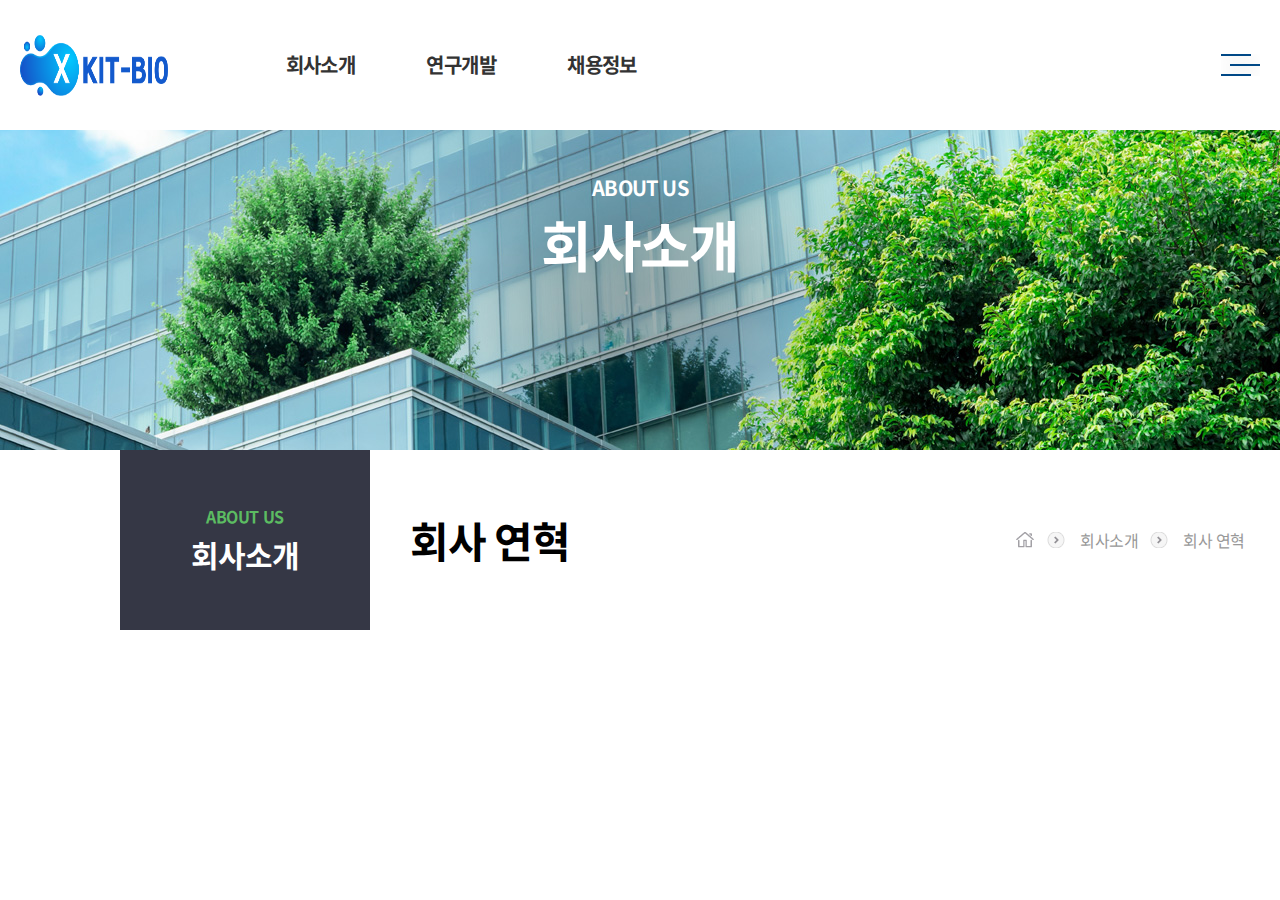
<file: s1/s1_3.php.html>
﻿<!doctype html>
<html lang="ko">
<head>
<meta charset="utf-8">
<meta name="viewport" content="width=device-width, initial-scale=1, shrink-to-fit=no">
<!--
<meta name="viewport" content="width=1800">
<meta name="HandheldFriendly" content="true">
<meta name="format-detection" content="telephone=no">
<meta http-equiv="X-UA-Compatible" content="IE=edge,chrome=1">
-->
<title>엑스키트바이오</title>
<title></title>
<link rel="stylesheet" href="../gh/theeluwin/NotoSansKR-Hestia%40master/stylesheets/NotoSansKR-Hestia.css">
<link rel="stylesheet" href="../earlyaccess/notosanskr.css"> 
<link href="../css2?family=Montserrat:wght@300;400;500;600;700;800;900&display=swap" rel="stylesheet">

<link rel="stylesheet" href="../css/font-awesome.min.css">
<link rel="stylesheet" href="../css/jquery-ui.css">
<link rel="stylesheet" href="../css/jquery.bxslider.css">
<link rel="stylesheet" href="../theme/voct/css/mobile/owl.carousel.min.css">
<link rel="stylesheet" href="../theme/voct/css/mobile/owl.theme.default.min.css">
<!--<link rel="stylesheet" href="http://www.bioten.co.kr/theme/voct/css/mobile/swiper/swiper.css">-->
<link rel="stylesheet" href="../theme/voct/css/mobile/wow/animate.css">
<!-- <link rel="stylesheet" href="https://cdnjs.cloudflare.com/ajax/libs/jquery-simplyscroll/2.1.1/jquery.simplyscroll.min.css">  -->
<!--<link rel="stylesheet" href="http://www.bioten.co.kr/theme/voct/css/mobile/full/fullpage.css">-->
<link rel="stylesheet" href="../theme/voct/css/mobile/slick.css">



<link rel="stylesheet" href="../theme/voct/css/mobile/common.css">
<link rel="stylesheet" href="../theme/voct/css/mobile/layout.css">
<link rel="stylesheet" href="../theme/voct/css/mobile/main.css">
<link rel="stylesheet" href="../theme/voct/css/mobile/sub.css">
<link rel="stylesheet" href="../theme/voct/css/mobile/template.css">
<link rel="stylesheet" href="../theme/voct/css/mobile/media.css">
<link rel="stylesheet" href="../css/slick.css">
<link rel="stylesheet" href="../css/slick-theme.css">

<!-- 파비콘 -->
<!-- <link rel="shortcut icon" href="http://www.bioten.co.kr/theme/voct/images/template/favi_test.png" type="image/x-ico" /> -->

<!-- 네이버 메타태그 -->
<!-- <meta name="naver-site-verification" content="e37fb67beb91001a0392bc9983b9be63fc95e222"/> -->
<meta name="naver-site-verification" content="">

<!-- 일반 메타태그 -->
<meta name="description" content="">
<meta name="keywords" content="">
<link rel="canonical" href="">

<!-- SNS관련 메타태그 -->
<meta property="og:type" content="website">
<meta property="og:title" content="엑스키트바이오">
<meta property="og:description" content="">
<meta property="og:image" content="">
<meta property="og:url" content="">


<!--<link rel="stylesheet" href="http://www.bioten.co.kr/css/etc.css">-->

<!--[if lte IE 8]>
	<script src="http://www.bioten.co.kr/js/html5.js"></script>
<![endif]-->
<!--[if lt IE 9]>
    <script src="https://oss.maxcdn.com/libs/html5shiv/3.7.0/html5shiv.js"></script>
    <script src="https://oss.maxcdn.com/libs/respond.js/1.4.2/respond.min.js"></script>
<![endif]-->
<script>
// 자바스크립트에서 사용하는 전역변수 선언
var g5_url       = "http://www.bioten.co.kr";
var g5_bbs_url   = "http://www.bioten.co.kr/bbs";
var g5_is_member = "";
var g5_is_admin  = "";
var g5_is_mobile = "1";
var g5_bo_table  = "";
var g5_sca       = "";
var g5_editor    = "";
var g5_cookie_domain = "";
var g5_shop_url = "G5_SHOP_URL";
var g5_theme_shop_url = "G5_THEME_SHOP_URL";
</script>

<script src="../js/jquery-1.11.1.js"></script>
<script src="../js/jquery-ui.js"></script>
<script src="../js/jquery.bxslider.js"></script>
<script src="../js/jquery.easing.1.3.js"></script>
<script src="../js/printThis.js"></script>
<script src="../theme/voct/js/owl.carousel.min.js"></script>
<!-- <script src="http://www.bioten.co.kr/theme/voct/js/swiper/swiper.min.js"></script> -->
<script src="../theme/voct/js/wow/wow.min.js"></script>
<!-- <script src="http://www.bioten.co.kr/theme/voct/js/ui_test.js"></script> -->
<!-- <script src="https://cdnjs.cloudflare.com/ajax/libs/jquery-simplyscroll/2.1.1/jquery.simplyscroll.min.js"></script> -->
<!-- <script src="http://www.bioten.co.kr/theme/voct/js/full/fullpage.js"></script> -->
<!-- <script src="http://www.bioten.co.kr/theme/voct/js/selectordie/selectordie.min.js"></script> -->
<!-- <script src="http://www.bioten.co.kr/theme/voct/js/jquery.counterup.min.js"></script> -->
<!-- <script src="http://cdnjs.cloudflare.com/ajax/libs/waypoints/2.0.3/waypoints.min.js"></script> -->

<script src="../js/slick.min.js"></script>


<script>
	new WOW().init(); 
</script>

<script src="../js/jquery.menu.js"></script>
<script src="../js/common.js"></script>
<script src="../js/wrest.js"></script>
<script src="../theme/voct/js/index.js"></script>
<script src="../theme/voct/js/media.js"></script>

<script src="../theme/voct/js/slick.js"></script>

<script src="../js/modernizr.custom.70111.js"></script>
<script type="text/javascript">
	function member_leave(){//회원 탈퇴
		if (confirm("회원에서 탈퇴 하시겠습니까?")){
			location.href = 'http://www.bioten.co.kr/bbs/member_confirm.php?url=member_leave.php';
		}
	}
</script>

</head>
<body>






<!-- 컨텐츠 : 시작 -->
<script>
		document.title = "엑스키트바이오";
</script> 

<div class="header subb">
	<div class="hd_bg"></div>
	<div class="hd_sub ct1">
		<h1 class="hd_logo">
			<a href="../index.htm">
				<img class="def" src="../theme/voct/images/main/hd_logo.png" alt="logo"> 				
				<img class="over" src="../theme/voct/images/main/hd_logo_hover.png" alt="logo"> 
			</a>
		</h1>
		<nav class="hd_nav fz20">
			<ul class="gnb" id="clone_gnb">
				<li class=""><a href="/s1/s1_1.php.html"><span>회사소개</span></a>
					<div class="subm">
						<ul id="subm1" class="dep2 fz16">
							<li class=""><a href="/s1/s1_1.php.html"><span>기업개요</span></a></li>
							<li class=""><a href="/s1/s1_2.php.html"><span>CEO 인사말</span></a></li>
							<li class=""><a href="/s1/s1_3.php.html"><span>회사 연혁</span></a></li>
							<li class=""><a href="/s1/s1_4.php.html"><span>비전 CI</span></a></li>						
							<li class=""><a href="/s1/s1_5.php.html"><span>오시는 길</span></a></li>
						</ul>
					</div>
				</li>
				<li style="display:none;">
					<div class="subm">
						<ul id="subm2" class="dep2 fz16">
											
							<!-- <li class=""><a href=""><span></span></a></li> -->
						</ul>
					</div>
				</li>		
				<li class=""><a href="/s3/s3_1.php.html"><span>연구개발</span></a>
					<div class="subm">
						<ul id="subm3" class="dep2 fz16">
							<li class=""><a href="/s3/s3_1.php.html"><span>독점 기술</span></a></li>						
							<li class=""><a href="/s3/s3_2.php.html"><span>소재 개발</span></a></li>
              <li class=""><a href="/s3/s3_5.php.html"><span>성병진단기기</span></a></li>
							 
							<!-- <li class=""><a href="javascript:alert('준비중입니다.');"><span></span></a></li> -->
						</ul>
					</div>
				</li>
				<li style="display:none;">  
					<div class="subm">
						<ul id="subm5" class="dep2 fz16">
							  
						</ul>
					</div>
				</li>
				<li class=""><a href="/bbs/board.php-8.html?bo_table=s6_1"><span>채용정보</span></a>
					<div class="subm">
						<ul id="subm6" class="dep2 fz16">
							<li class=""><a href="/bbs/board.php-8.html?bo_table=s6_1"><span>채용정보</span></a></li>
						</ul>
					</div>
				</li>
			</ul>
		</nav>
		<div class="head-util">
			<div class="hd_menu">
				<ul>
					<li>
						 
					</li>
				</ul>
			</div>
			<div class="hd_sitemap">
				<a href="#n" class="btn_sitemap">
				<img class="def" src="../theme/voct/images/main/btn_sitemap.png" alt="">
				<img class="over" src="../theme/voct/images/main/btn_sitemap_hover.png" alt=""> 
				</a>
			</div>
		</div>
	</div>
</div>

	<div id="wrap" class="sub_wrap "> 
		<div class="sv_sec sv sv1 sv13  sv13 ">
			<div class="tit_box ct2">
				<div class="sv_tit_sec ft_suit">
					<p class="fz20 wow fadeInDown" data-wow-duration="1s" data-wow-delay=".5s">ABOUT US</p>
					<h3 class="sv_title fz55 wow fadeInDown" data-wow-duration="1s" data-wow-delay=".3s">회사소개</h3>
				</div>
			</div>
		</div>
		<div class="sub_layout ct2">
			<div class="speed_top ft_suit">
				<div class="cate_name_box">
					<p class="sub_txt fz16 wow fadeInDown">ABOUT US</p>
					<h2 class="sub_cate_name fz30 wow fadeInDown" data-wow-delay=".3s"><span>회사소개</span></h2>
				</div>
				<div class="page-info">
					<h2><span>회사 연혁</span></h2>
					<ol class="speed_ol">
						<li class="home"><a href="http://biot.inpiad.net/"></a></li>
						<li>회사소개</li>
						<li>회사 연혁</li>
						<!-- <img src="http://www.bioten.co.kr/theme/voct/images/sub/" /><img src="http://www.bioten.co.kr/theme/voct/images/sub/" alt=""> -->
					</ol>
				</div>
			</div>
			<div class="sub_cont ft_suit">
				<div class="lnb_">
					<div class="siteul_ siteul_1"></div>
				</div>
				<div class="sub_cnt">

				
<style>
	.pop_bg {position:fixed;display:none;left:0;right:0;top:0;bottom:0;z-index:998;background:rgba(0,0,0,0.4);}
	.layer_box {display: none;position:fixed;left:0;right:0;top:0;bottom:0;width:90%;max-width:980px;height:100%;max-height:600px;margin:auto auto;padding:50px 40px;background:#fff;z-index:999;border-radius:10px;overflow: hidden;box-sizing:border-box;}
	.layer_box > h3 {margin-bottom:40px;font-size:28px;line-height: 1;color:#111;font-weight:700;}
	.layer_box .btn_close {position:absolute;display:block;width:28px;height:28px;right:40px;top:50px;background:url(../img/common_close.jpg) no-repeat center center/100%;overflow:hidden;font-size:0;line-height:0;border: 0;}
	.layer_box .div_outline {display:block;border:1px solid #ddd;box-sizing:border-box;-moz-box-sizing:border-box;-webkit-box-sizing:border-box;}
	.layer_box .div_outline_padding {display:block;height:360px;padding:20px;border:1px solid #ddd;overflow-y:auto;box-sizing:border-box;-moz-box-sizing:border-box;-webkit-box-sizing:border-box;}
	.layer_box textarea,
	.layer_box .div_textarea,
	.layer_box .email_area {width:100%;height:430px;padding: 15px 20px;border:0;overflow-y:auto;resize:none;outline:0;box-sizing:border-box;}
	.layer_privacy {display:none;}		 
	.layer_email {display:none;}

	@media(max-width:960px){
		.layer_sitemap {width: 65%;}

		.hd_pops {left: 10px !important;top: 10px !important;max-width: calc(100% - 20px);}
		.hd_pops_con {max-width: 100%;}
	}

	@media(max-width:800px){
		.layer_sitemap {width: 70%;}

		.layer_box {padding: 20px;max-height: 520px;}
		.layer_box .btn_close {top: 20px;right: 20px;width: 20px;height: 20px;}
		.layer_box > h3 {font-size: 24px;margin-bottom: 20px;}
	}

	@media(max-width:640px){
		.layer_sitemap {width: 95%;height: calc(100vh - 17vw);top: 17vw;}
		.layer_sitemap .layer_sitemap_top {height: 17vw;top: -17vw;}
		.site_cnt_wrap .left_menu > ul > li > a {padding-left: 1.5em;}
		.site_cnt_wrap .left_menu > ul > li > a:after {background-position:right 1.5em center;}
		.layer_sitemap .site_close {width: 17vw;height: 17vw;}
		.layer_sitemap .site_close:before, .layer_sitemap .site_close:after {left: 8vw;height: 8vw;top: 5vw;}
		.layer_sitemap .site_close:hover:before {top: 4vw;}
		.layer_sitemap .site_close:hover:after {top: 7.3vw;}
		.layer_sitemap .site_close:hover:before, .layer_sitemap .site_close:hover:after {height: 5vw;}

		.layer_box textarea,
		.layer_box .div_textarea,
		.layer_box .email_area {padding: 10px;}
		.layer_box > h3 {font-size: 18px;}

		.hd_pops {left: 3vw !important;top: 3vw !important;max-width: calc(100% - 6vw);}
	}
</style>

<!-- 공통 레이어 팝업 영역 : 시작 -->
<div class="pop_bg"></div>

<div class="layer_box layer_privacy">
	<h3 class="pop_name">개인정보처리방침</h3>
	<div class="div_outline">
		<textarea name="" id="" cols="30" rows="28" readonly="" alt="개인정보처리방침">“엑스키트바이오 주식회사(“회사”)”는 개인정보보호법에 따라 이용자의 개인정보 보호 및 권익을 보호하고 개인정보와 관련한 이용자의 고충을 원활하게 처리할 수 있도록 다음과 같은 처리방침을 두고 있습니다. 고객님의 정보는 개인의 소중한 자산인 동시에 회사 운영의 중요한 자료가 됩니다. 그러므로 회사는 운영상의 모든 과정에서 고객님의 개인정보를 보호하는데 최선의 노력을 다할 것을 약속 드립니다. 회사는 개인정보처리방침을 개정하는 경우 웹사이트를 통하여 공지할 것입니다.

제 1장. 개인정보 수집 동의절차
회사는 귀하께서 웹사이트의 개인정보보호방침 또는 이용약관의 내용에 대해 (동의한다)버튼 또는 (동의하지 않는다)버튼을 클릭할 수 있는 절차를 마련하여 (동의한다)버튼을 클릭하면 개인정보 수집에 대해 동의한 것으로 봅니다.

제 2장. 개인정보의 수집 및 이용 목적
회사는 개인정보를 다음의 목적을 위해 활용합니다. 처리한 개인정보는 다음의 목적 이외의 용도로는 사용되지 않으며 이용 목적이 변경될 시 사전동의를 구할 예정입니다.

가. 성명, 아이디, 비밀번호 : 회원 가입의사 확인, 서비스 부정이용 방지, 접속 빈도파악, 회원제 서비스 이용에 따른 본인 식별 절차
나. 이메일주소, 전화번호(수신여부 확인) : 고지사항 전달, 본인 의사 확인, 불만 처리 등 원활한 의사소통 경로의 확보,
이벤트 및 광고성 정보 제공 및 참여기회 제공, 접속 빈도파악 또는 회원의 서비스이용에 대한 통계
다. 주소, 전화번호 : 경품과 물품 배송에 대한 정확한 배송지의 확보

제 3장. 광고정보의 전송
가. 회사는 귀하의 명시적인 수신거부의사에 반하여 영리목적의 광고성 정보를 전송하지 않습니다.
나. 회사는 약관변경, 기타 서비스 이용에 관한 변경사항, 새로운 서비스/신상품이나 이벤트 정보, 기타 상품정보 등을 전자우편, 휴대폰 문자전송 기타 전지적 전송매체 등의 방법으로 알려드립니다. 이 경우 관련 법령상 명시사항 및 명시방법을 준수합니다.
다. 회사는 상품정보 안내 등 온라인 마케팅을 위해 광고성 정보를 전자우편 등으로 전송하는 경우
전자 우편의 제목란 및 본문란에 귀하가 쉽게 알아 볼 수 있도록 조치합니다.

제 4장. 개인정보의 수집범위
회사는 별도의 회원가입 절차 없이 대부분의 콘텐츠에 자유롭게 접근할 수 있습니다. 회원제 서비스를 이용하고자 할 경우 다음의 정보를 입력해주셔야 합니다.
가. 개인정보 수집항목 : 이름, 이메일, 생년월일, 아이디, 비밀번호, 성별, 주소, 휴대폰 번호(전화), 이메일 수신여부,
SMS 수신여부, 서비스 이용기록, 접속로그, 받는 고객 정보(이름, 전화번호, 주소, 이메일)
나. 개인정보 수집방법 : 홈페이지 내 회원가입 및 게시판 등

제 5장. 개인정보의 보유 및 이용기간
회사는 개인정보 수집 및 이용목적이 달성된 후에는 해당 정보를 지체 없이 파기합니다.
단, 다음의 정보에 대해서는 아래의 이유로 명시한 기간 동안 �
</file>
<file: earlyaccess/notosanskr.css>
﻿@font-face {
  font-family: 'Noto Sans KR';
  font-style: normal;
  font-weight: 100;
  src: url(../s/notosanskr/v36/PbyxFmXiEBPT4ITbgNA5Cgms3VYcOA-vvnIzzuozSLPg9A.ttf) format('truetype');
}
@font-face {
  font-family: 'Noto Sans KR';
  font-style: normal;
  font-weight: 200;
  src: url(../s/notosanskr/v36/PbyxFmXiEBPT4ITbgNA5Cgms3VYcOA-vvnIzzmoySLPg9A.ttf) format('truetype');
}
@font-face {
  font-family: 'Noto Sans KR';
  font-style: normal;
  font-weight: 300;
  src: url(../s/notosanskr/v36/PbyxFmXiEBPT4ITbgNA5Cgms3VYcOA-vvnIzzrQySLPg9A.ttf) format('truetype');
}
@font-face {
  font-family: 'Noto Sans KR';
  font-style: normal;
  font-weight: 400;
  src: url(../s/notosanskr/v36/PbyxFmXiEBPT4ITbgNA5Cgms3VYcOA-vvnIzzuoySLPg9A.ttf) format('truetype');
}
@font-face {
  font-family: 'Noto Sans KR';
  font-style: normal;
  font-weight: 500;
  src: url(../s/notosanskr/v36/PbyxFmXiEBPT4ITbgNA5Cgms3VYcOA-vvnIzztgySLPg9A.ttf) format('truetype');
}
@font-face {
  font-family: 'Noto Sans KR';
  font-style: normal;
  font-weight: 600;
  src: url(../s/notosanskr/v36/PbyxFmXiEBPT4ITbgNA5Cgms3VYcOA-vvnIzzjQ1SLPg9A.ttf) format('truetype');
}
@font-face {
  font-family: 'Noto Sans KR';
  font-style: normal;
  font-weight: 700;
  src: url(../s/notosanskr/v36/PbyxFmXiEBPT4ITbgNA5Cgms3VYcOA-vvnIzzg01SLPg9A.ttf) format('truetype');
}
@font-face {
  font-family: 'Noto Sans KR';
  font-style: normal;
  font-weight: 800;
  src: url(../s/notosanskr/v36/PbyxFmXiEBPT4ITbgNA5Cgms3VYcOA-vvnIzzmo1SLPg9A.ttf) format('truetype');
}
@font-face {
  font-family: 'Noto Sans KR';
  font-style: normal;
  font-weight: 900;
  src: url(../s/notosanskr/v36/PbyxFmXiEBPT4ITbgNA5Cgms3VYcOA-vvnIzzkM1SLPg9A.ttf) format('truetype');
}
</file>
<file: theme/voct/css/mobile/common.css>
@charset "utf-8";
/**** Common ****/
* {max-height:1000000px;margin:0;padding:0;}
img, fieldset, button {border:none;}
hr, button img {display:none;}
input, select, button, textarea {font-family:'Noto Sans Korean', 'Noto Sans KR', 'Malgun Gothic','맑은 고딕','돋움',Dotum,'굴림',Gulim,Tahoma,Verdana,Geneva,sans-serif,Apple Gothic,AppleGothic; font-size:16px;font-weight:400;color:#666;line-height:26px;letter-spacing:-0.03em !important;box-sizing:border-box;vertical-align:middle;}
input[type=submit] {cursor:pointer;appearance:none;-moz-appearance:none;-webkit-appearance:none;border-radius:0;-moz-border-radius:0;-webkit-border-radius:0;}

ul, li {list-style:none;}
a {display:block;font-weight:400;color:#666;text-decoration:none;vertical-align:top;}
a:hover, a:active, a:focus, a:visited {text-decoration:none;}
textarea {overflow:auto;} 
table {width:100%;table-layout:fixed;border-collapse:collapse;border-spacing:0;text-align:center;}
table img {vertical-align:top;}
th, td {vertical-align:middle;word-wrap:break-word;word-break:break-all;}
form  {margin:0;padding:0;}
img {max-width:100%;vertical-align:top;}
table img {width:auto;vertical-align:middle;}
legend  {position:absolute;left:0;top:0;width:0;height:0;overflow:hidden;visibility:hidden;font-size:0;line-height:0;} /* For Screen Reader */ 
caption {width:0;height:0;margin:0;padding:0;font-size:0;line-height:0;text-indent:-9999px;overflow:hidden;visibility:hidden;}
em {font-style:normal;}
p {display:block;}

h1,h2,h3,h4,h5,h6{letter-spacing: -0.03em !Important;}
.clear:after {content:"";display:block;clear:both;}
.fawb:before, .fawa:after {font-family:FontAwesome;text-rendering:auto;-webkit-font-smoothing:antialiased;-moz-osx-font-smoothing:grayscalecolor:#fff;}

body {position:relative;background:#fff;font-family:'Noto Sans Korean', 'Noto Sans KR', 'Malgun Gothic','맑은 고딕','돋움',Dotum,'굴림',Gulim,Tahoma,Verdana,Geneva,sans-serif,Apple Gothic,AppleGothic; font-size:16px;font-weight:400;color:#666;line-height:30px;letter-spacing:-0.03em !important; -webkit-text-size-adjust:none;font-smoothing:antialiased;-webkit-font-smoothing:antialiased;-moz-osx-font-smoothing:grayscale;}

.table_ty1{}
.table_ty1 table{}
.sound_only{display: none !important;}
#hd_login_msg{display: none !important;}

/*주요색상*/
</file>
<file: theme/voct/css/mobile/layout.css>
﻿@charset "utf-8";
/*** Header ***/
.header {position: fixed; left: 0; top: 0; width: 100%; transition: .3s; height: 130px; z-index: 400; background: none;}
.header:hover,
.header.sc {background: #ffffff;}
.header:hover .hd_sub > .hd_nav .gnb > li > a, .header.sc .hd_sub > .hd_nav .gnb > li > a {color: #333333; font-weight: 500;}
.header:hover .hd_sub .hd_menu .hd_menu_l a, .header.sc .hd_sub .hd_menu .hd_menu_l a {color: #666666; background: #eaeaea;}
.header:hover .hd_sub .hd_menu .hd_menu_r ul li a.current, .header.sc .hd_sub .hd_menu .hd_menu_r ul li a.current {color: #000000;}
.header.sc .btn_sitemap img.def {display: none;}
.header:hover .btn_sitemap img.over, .header.sc .btn_sitemap img.over {display: block;}
.header .hd_sub {position: relative; display: block; margin: 0 auto; padding: 0 0 0 230px; box-sizing: border-box;}

.header .hd_sub > .hd_logo {width: 148px; height: 61px;}

.header .hd_sub > .hd_logo a {position: relative; display: block; width: 100%; height: 100%; transition: .3s; top: 50%; transform: translateY(-50%);}
.header .hd_sub > .hd_logo a img {position:absolute; width: 100%; height: 100%;}
.header .hd_sub > .hd_logo a img.over {display: none;}
.header:hover .hd_sub > .hd_logo a img.over, .header.sc .hd_sub > .hd_logo a img.over {display: block;}
/*.header .hd_sub > .hd_nav {padding-left: 120px;}*/
.header .hd_sub > .hd_nav .gnb{position: relative;display: flex; flex-wrap:wrap;}
.header .hd_sub > .hd_nav .gnb > li {position: relative; z-index: 150; width: 175px; text-align: center;}
.header .hd_sub > .hd_nav .gnb > li > a {line-height: 1; color: #ffffff; font-weight: 400; letter-spacing: -0.03em !Important;  line-height: 130px;transition:.3s;}
.header:hover .hd_sub > .hd_nav .gnb > li > a {font-weight: bold; transition: .3s;}
.header .hd_sub > .hd_nav .gnb > li:hover > a {color: #004886; transition: .3s;}
.header .hd_sub > .hd_nav .gnb > li:before {position: absolute; content: ''; width: 6px; height: 6px; border-radius: 50%; left: 50%; bottom: -3px; margin-left: -3px; opacity: 0; transition:.3s;} 
.header .hd_sub > .hd_nav .gnb > li:hover:before{opacity: 1;}
.header .hd_sub > .hd_nav .gnb > li > .subm .dep2 {position: absolute; left: 15px; top: 130px; width: 1440px; display: none; padding: 27px 0; height: 90px; transition:background-color .3s; box-sizing: border-box;}
.header .hd_sub > .hd_nav .gnb > li:hover > .subm .dep2 {display: flex; justify-content: flex-start;}
.header .hd_sub > .hd_nav .gnb > li > .subm .dep2 > li {float: left; width: 140px; position: relative;}
.header .hd_sub > .hd_nav .gnb > li > .subm .dep2 > li:after {content: ''; position: absolute; top: -28px; left: 50%; transform: translate(-50%, -50%); width: 20px; height: 20px;background: url(../../images/layout/hd_liking.png); display: none;}
.header .hd_sub > .hd_nav .gnb > li > .subm .dep2 > li > a {font-size: 18px !Important; line-height: 38px;  color: #000000; word-break: keep-all; letter-spacing: -0.03em; transition: 0.3s;}
.header .hd_sub > .hd_nav .gnb > li > .subm .dep2 > li:hover::after {display: block;}
.header .hd_sub > .hd_nav .gnb > li > .subm .dep2 > li:hover > a {color: #004886; font-weight: bold; transition: 0.3s;}
.header .hd_sub > .hd_nav .gnb > li > .subm .dep2 .dep3 {display: none;}
/*.header .hd_sub .hd_menu {display: flex; width: 0.5%; margin-left: 11em; justify-content: space-between; align-items: center;}*/
.header .hd_sub .hd_menu ul {width: 100%;}
.header .hd_sub .hd_menu ul li {display: flex; align-items: center; width: 100%; justify-content: space-between;}
.header .hd_sub .hd_menu ul li img {position: absolute; transition: .3s;}
.header .hd_sub .hd_menu ul li img.over {display: none; transition: .3s;}
.header:hover .hd_sub .hd_menu ul li img.over, .header.sc .hd_sub .hd_menu ul li img.over {display: block; transition: .3s;}
.header .hd_sub .hd_menu ul li a {font-size: 16px; color: #ffffff; transition: .3s; font-weight: bold; margin-left: 30px}
.header:hover .hd_sub .hd_menu ul li a, .header.sc .hd_sub .hd_menu ul li a {color: #004886; transition: .3s;}
.header .hd_sub .hd_down > a {position: absolute; top:0; left:0; width: 165px; height: 40px; line-height: 40px; background: #ebebeb; color: #333; font-weight: 400; padding-left: 17px; right: 101px; top: 28px; transition:.3s; border-radius: 3px; box-sizing: border-box;}
.header .hd_sub .hd_down > a:before {position: absolute; content: ''; width: 14px; height: 12px; background: url(../../images/layout/hd_down.jpg) center no-repeat; right: 17px; top: 14px; transition:.3s;}
.header .hd_sub .hd_down > a:hover:before {top: 18px;}
.header .hd_sitemap {width: 39px; height: 22px;}
.header .btn_sitemap {width: 100%; height: 100%; padding: 4px 0;}
.header .btn_sitemap img {position: absolute; transition: .3s;} 
.header .btn_sitemap img.over {display: none; transition: .3s;}
.header:hover .btn_sitemap img.over {display :block; transition: .3s;}
.hd_bg {position: fixed; left: 0; top: 130px; width: 100%; height: 90px; background: rgba(255 255 255 / 40%); z-index: 100; display: none;}

.header .hd_sub .head-util {
	position: absolute;
	top: 50%;
	right: 0;
	font-size: 0;
	transform: translateY(-50%);
}
.header .hd_sub .head-util > div {
	display: inline-block;
	vertical-align: top;
	margin-right: 35px;
}
.header .hd_sub .head-util > div:last-child {
	margin-right: 0;
}

.header .hd_logo {position: absolute !important; top: 50%; left: 0; transform: translateY(-50%);}


/* footer */
.footer {max-width: 100vw; height: 350px; box-sizing: border-box; background: #353745; padding-top: 60px;}
.footer img {width: auto; max-width:100%;} 
.footer .flex_box {width: 100%;}
.footer .ft_wrap .ft_top { width: 100%; background: #ffffff; border-radius: 50px; overflow: hidden;} 
.footer .ft_wrap .ft_top ul {display: flex; justify-content: space-between; margin: 0 auto; width: 80%;}
.footer .ft_wrap .ft_top ul > li {position: relative; line-height: 29px; letter-spacing: -0.04em;}
.footer .ft_wrap .ft_top ul > li:hover a {color: #004886; font-weight: bold; transition: .3s;}
.footer .ft_wrap .ft_top ul > li::after {position: absolute;content: '';top: 50%;left: 190%;transform: translate(-50%, -50%);width: 0.1px;height: 20%;background: #dddddd;}
.footer .ft_wrap .ft_top ul > li:first-child::after {left: 150%;}
.footer .ft_wrap .ft_top ul > li:nth-child(2)::after {left: 145%;}
.footer .ft_wrap .ft_top ul > li:last-child::after {display: none;}
.footer .ft_wrap .ft_top ul > li a {color: #000000; font-size: 18px; padding: 28px 0; transition: .3s;}
.footer .ft_wrap .ft_top > a{margin-top:  20px; position: relative; width: 155px; height: 40px; line-height: 38px; border-radius: 5px; border: 1px solid #ddd; box-sizing: border-box; color: #32b44a; font-weight: 500; padding-left: 39px;}
.footer .ft_wrap .ft_top > a:before{position: absolute; content: ''; width: 21px; height: 21px; background: url(../../images/layout/ft_blog.jpg) center no-repeat; left: 9px; top: 9px;} 

.footer .ft_wrap .ft_bottom {flex-wrap:wrap;  justify-content: flex-start; align-items: center; margin-top: 60px;}
.footer .ft_wrap .ft_bottom .logo_copy {width: 35%;}
.footer .ft_wrap .ft_bottom .ft_info_list {width: 100%;flex-direction: column; color: #aeaeae;}
.footer .ft_wrap .ft_bottom .ft_info_list br {display: none;}
.footer .ft_wrap .ft_bottom .ft_logo {margin-right: 100px;}
.footer .ft_wrap .ft_bottom .copy {letter-spacing: -0.04em; color: #d8d9da;margin-top: 33px;}

/* 팝업레이어 */ 
#hd_pop {z-index:1000;position:relative;margin:0 auto;width:100%;height:0}
#hd_pop h2 {position:absolute;font-size:0;text-indent:-9999em;line-height:0;overflow:hidden}
.hd_pops {position:absolute;border-radius:15px;overflow: hidden;box-shadow:10px 10px 20px rgba(0,0,0,0.05);background-color: #fff;}
.hd_pops img {max-width:100%;height:auto}
.hd_pops_con {}
.hd_pops_footer {height: 55px;position: relative;background:#fff;color:#666;border-top: 1px solid #ddd;}
.hd_pops_footer button {display: block;cursor:pointer;position: absolute;top: 0;transition:.3s;}
.hd_pops_footer button.hd_pops_reject {left: 0;background: none;line-height: 54px;padding: 0 30px;}
.hd_pops_footer button.hd_pops_reject:hover {background-color: rgba(0,0,0,0.1);}
.hd_pops_footer button.hd_pops_close {right: 0;width: 55px;height: 100%;background: url(../../../../img/pop_close.png) no-repeat center center;text-indent: -9999px;transition:.3s;}
.hd_pops_footer button.hd_pops_close:hover {background-color: rgba(0,0,0,0.1);}

/* 게시물 선택복사 선택이동 */
#copymove {}
.copymove_current {float:right;color:#ff3061}
.copymove_currentbg {background:#f4f4f4}

/* 화면낭독기 사용자용 */
#hd_login_msg {position:absolute;top:0;left:0;width:0;height:0;overflow:hidden}
.msg_sound_only, .sound_only {display:inline-block;position:absolute;top:0;left:0;margin:0 !important;padding:0 !important;width:1px !important;height:1px !important;font-size:0 !important;line-height:0 !important;overflow:hidden}

/* 본문 바로가기 */
.to_content a {z-index:100000;position:absolute;top:0;left:0;width:0;height:0;font-size:0;line-height:0;overflow:hidden}

/* 이미지 등비율 리사이징 */
.img_fix {width:100%;height:auto}

/* 캡챠 자동등록(입력)방지 기본 - PC */
#captcha {display:inline-block;position:relative;}
#captcha legend {position:absolute;margin:0;padding:0;font-size:0;line-height:0;text-indent:-9999em;overflow:hidden;font-size:0}
#captcha audio {display:block;margin:0 0 5px;width:187px}
#captcha #captcha_img {width:160px;height:60px;border:1px solid #e9e9e9;margin-bottom:3px;margin-right:32px;vertical-align:top}
#captcha #captcha_reload {position:absolute;top:31px;left:161px;width:31px;height:31px;background:url('../../img/captcha.png') no-repeat  0 -30px;border:none;border-top:1px solid #ccc;overflow:hidden;cursor:pointer;text-indent:-9999px;}
#captcha #captcha_key {margin:0;padding:0 5px;width:140px;height:60px;border:1px solid #b8c9c2;background:#f7f7f7;font-size:1.333em;font-weight:bold;text-align:center;line-height:2.8em;vertical-align:top}
#captcha #captcha_info {display:block;margin:5px 0 0;font-size:0.95em;letter-spacing:-0.1em}
#captcha #captcha_mp3 {position:absolute;top:0;left:161px;width:31px;height:31px;background:url('../../img/captcha.png') no-repeat; vertical-align:top;overflow:hidden;cursor:pointer;text-indent:-9999px;border:none}

/* 캡챠 자동등록(입력)방지 기본 - mobile */
#captcha.m_captcha legend {position:absolute;margin:0;padding:0;font-size:0;line-height:0;text-indent:-9999em;overflow:hidden;font-size:0}
#captcha.m_captcha audio {display:block;margin:0 0 5px;width:187px}
#captcha.m_captcha #captcha_img {width:160px;height:60px;border:1px solid #e9e9e9;margin-bottom:3px;display:block;}
#captcha.m_captcha #captcha_reload {width:31px;height:31px;background:url('../../img/captcha.png') no-repeat  0 -30px;border:none;overflow:hidden;cursor:pointer;text-indent:-9999px;position:static}
#captcha.m_captcha #captcha_key {margin:0;padding:0 5px;width:115px;height:29px;border:1px solid #b8c9c2;background:#f7f7f7;font-size:1.333em;font-weight:bold;text-align:center;line-height:29px;margin-left:3px}
#captcha.m_captcha #captcha_info {display:block;margin:5px 0 0;font-size:0.95em;letter-spacing:-0.1em}
#captcha.m_captcha #captcha_mp3 {width:31px;height:31px;background:url('../../img/captcha.png') no-repeat; vertical-align:top;overflow:hidden;cursor:pointer;text-indent:-9999px;border:none}

/*단축키일람 */
.btn_cke_sc{background:#333;color:#fff;padding:5px;border:none;margin-bottom:5px}
.cke_sc_def {margin:0 0 5px;padding:10px;border:1px solid #ccc;background:#f7f7f7;text-align:center}
.cke_sc_def dl{margin:0 0 5px;text-align:left;zoom:1}
.cke_sc_def dl:after {display:block;visibility:hidden;clear:both;content:""}
.cke_sc_def dt, .cke_sc_def dd {float:left;margin:0;padding:5px 0;border-bottom:1px solid #e9e9e9}
.cke_sc_def dt {width:50%;font-weight:bold}
.cke_sc_def dd {width:50%}
.btn_cke_sc_close{background:#333;padding:5px;border:none;color:#fff}

/* 버튼 */
a.btn01 {display:inline-block;padding:8px 7px 7px;border:1px solid #ccc;background:#fafafa;color:#000;text-decoration:none;vertical-align:middle}
a.btn01:focus, a.btn01:hover {text-decoration:none}
button.btn01 {display:inline-block;margin:0;padding:7px;border:1px solid #ccc;background:#fafafa;color:#000;text-decoration:none}
a.btn02 {display:inline-block;padding:8px 7px 7px;border:1px solid #3b3c3f;background:#4b545e;color:#fff;text-decoration:none;vertical-align:middle}
a.btn02:focus, .btn02:hover {text-decoration:none}
button.btn02 {display:inline-block;margin:0;padding:7px;border:1px solid #3b3c3f;background:#4b545e;color:#fff;text-decoration:none}

.btn_confirm { text-align:center; } /* 서식단계 진행 */

.btn_submit {padding:8px;border:0;background:#2d2f94;color:#fff;letter-spacing:-0.1em}
fieldset .btn_submit {padding:0 7px;height:24px;line-height:1em}

a.btn_cancel {display:inline-block;padding:8px 7px 7px;border:1px solid #ccc;background:#fafafa;color:#000;text-decoration:none;vertical-align:middle}
button.btn_cancel {display:inline-block;padding:7px;border:1px solid #ccc;background:#fafafa;color:#000;vertical-align:top;text-decoration:none}

a.btn_frmline, button.btn_frmline {display:inline-block;padding:0 5px;height:1.9em;border:0;background:#333;color:#fff;letter-spacing:-0.1em;text-decoration:none;vertical-align:top;line-height:1.9em} /* 우편번호검색버튼 등 */
button.btn_frmline {font-size:1em}

/* 게시판용 버튼 */
a.btn_b01 {display:inline-block;margin:0 0 3px;padding:8px 7px 7px;border:1px solid #d9ded9;background:#f2f5f9;color:#000;text-decoration:none;vertical-align:middle}
a.btn_b01:focus, .btn_b01:hover {text-decoration:none}
a.btn_b02 {display:inline-block;margin:0 0 3px;padding:8px 7px 7px;border:1px solid #3b3c3f;background:#4b545e;color:#fff;text-decoration:none;vertical-align:middle}
a.btn_b02:focus, .btn_b02:hover {text-decoration:none}
a.btn_admin {display:inline-block;margin:0 0 3px;padding:8px 7px 7px;border:1px solid #e8180c;background:#e8180c;color:#fff;text-decoration:none;vertical-align:middle} /* 관리자 전용 버튼 */
a.btn_admin:focus, a.btn_admin:hover {text-decoration:none}

/* 댓글 스타일 */
.cnt_cmt {display:inline-block;margin:0 0 0 3px;font-weight:bold}

/* 기본테이블 */
.tbl_wrap {margin:0 10px 10px}
.tbl_wrap table {width:100%;border-collapse:collapse;border-spacing:0}
.tbl_wrap caption {padding:10px 0;color:#4b8b99;font-weight:bold;text-align:left}

.tbl_head01 caption {padding:0 0 10px;color:#777;text-align:left}
.tbl_head01 thead th {padding:12px 0;border-top:1px solid #d1dee2;border-bottom:1px solid #d1dee2;background:#e5ecef;color:#383838;font-size:0.95em;text-align:center;letter-spacing:-0.1em}
.tbl_head01 thead a {color:#383838}
.tbl_head01 thead th input {vertical-align:top} /* middle 로 하면 게시판 읽기에서 목록 사용시 체크박스 라인 깨짐 */
.tbl_head01 tfoot th {border-top:1px solid #666;border-bottom:1px solid #666;background:#484848;color:#fff}
.tbl_head01 tfoot td {border-color:#666;background:#484848;color:#fff;font-weight:bold;text-align:center}
.tbl_head01 tbody th {padding:5px 0;border-top:1px solid #e9e9e9;border-bottom:1px solid #e9e9e9}
.tbl_head01 td {padding:5px;border-top:1px solid #e9e9e9;border-bottom:1px solid #e9e9e9;line-height:1.5em;word-break:break-all}

.tbl_head02 caption {padding:0 0 10px;color:#777;text-align:left}
.tbl_head02 thead th {padding:5px 0;border-top:1px solid #d1dee2;border-bottom:1px solid #d1dee2;background:#e5ecef;color:#383838;font-size:0.95em;text-align:center;letter-spacing:-0.1em}
.tbl_head02 thead a {color:#383838}
.tbl_head02 thead th input {vertical-align:top} /* middle 로 하면 게시판 읽기에서 목록 사용시 체크박스 라인 깨짐 */
.tbl_head02 tfoot th {border-top:1px solid #666;border-bottom:1px solid #666;background:#484848;color:#fff}
.tbl_head02 tfoot td {border-color:#666;background:#484848;color:#fff;font-weight:bold;text-align:center}
.tbl_head02 tbody th {padding:5px 0;border-top:1px solid #e9e9e9;border-bottom:1px solid #e9e9e9}
.tbl_head02 td {padding:5px 3px;border-top:1px solid #e9e9e9;border-bottom:1px solid #e9e9e9;line-height:1.4em;word-break:break-all}

.tb_outline .div_tb_tr img {width:auto;vertical-align:middle;}

/* 폼 테이블 */
.tbl_frm01 {}
.tbl_frm01 th {padding:10px 0;width:90px;border:1px solid #e9e9e9;border-left:0;text-align:left}
.tbl_frm01 td {padding:10px 5px;border-top:1px solid #e9e9e9;border-bottom:1px solid #e9e9e9;background:transparent}
.tbl_frm01 textarea, .frm_input {border:1px solid #e4eaec;background:#f7f7f7;vertical-align:middle;line-height:1.8em;-webkit-appearance:none}
.tbl_frm01 textarea {width:100%;height:100px}
.tbl_frm01 a {text-decoration:none}
.tbl_frm01 .frm_file {display:block;margin-bottom:5px;width:100%}
.tbl_frm01 .frm_info {display:block;padding:5px 0 0;color:#666;line-height:1.3em}

/* 필수입력 */
.required, textarea.required {background:url('../img/wrest.gif') #f7f7f7 top right no-repeat !important}

/* 테이블 항목별 정의 */
.td_board {width:120px;text-align:center}
.td_category {width:80px;text-align:center}
.td_chk {width:30px;text-align:center}
.td_date {width:60px;text-align:center}
.td_datetime {width:150px;text-align:center}
.td_group {width:100px;text-align:center}
.td_mb_id {width:100px;text-align:center}
.td_mng {width:80px;text-align:center}
.td_name {width:100px;text-align:left}
.td_nick {width:100px;text-align:center}
.td_num {width:50px;text-align:center}
.td_numbig {width:80px;text-align:center}
.td_stat {width:60px;text-align:center}

.txt_active {color:#5d910b}
.txt_done {color:#e8180c}
.txt_expired {color:#ccc}
.txt_rdy {color:#8abc2a}

/* 사이드뷰 */
.sv_wrap {display:inline-block;position:relative;font-weight:normal}
.sv_wrap .sv {z-index:1000;display:none;margin:5px 0 0;border:1px solid #283646}
.sv_wrap .sv a {display:inline-block;margin:0;padding:3px;width:94px;border-bottom:1px solid #283646;background:#111;color:#fff !important}
.sv_wrap a:focus, .sv_wrap a:hover, .sv_wrap a:active {text-decoration:none}
.sv_on {display:block !important;position:absolute;top:10px;left:20px;width:auto;height:auto}
.sv_nojs .sv {display:block}

/* 페이징 */
.pg_wrap {clear:both;margin:0;padding:20px 0 0;text-align:center}
.pg {display:inline-block;margin:0 10px;vertical-align:top;}
.pg_page, .pg_page2, .pg_current {display:inline-block;padding:0 8px;height:25px;color:#000;letter-spacing:0;vertical-align:middle;}
.pg a:focus, .pg a:hover {text-decoration:none}
.pg_page, .pg_page2 {background:#e4eaec;text-decoration:none}
.pg_start, .pg_prev {/* 이전 */}
.pg_end, .pg_next {/* 다음 */}
.pg_current {display:inline-block;margin:0 4px 0 0;background:#333;color:#fff;font-weight:normal}

/* siteMap : S */
.sitemap_wrap {position: fixed;height: 100%;z-index: 10005;left: 0;top: 0;display: none;background: rgba(0,0,0,0.7);}
.layer_sitemap {position: fixed;right: -50%;top: 100px;width: 50%;max-width:540px;z-index: 1005;height: calc(100% - 100px);z-index: 10006;}
.layer_sitemap .layer_sitemap_top {position: absolute;width: 100%;height: 100px;background: rgba(255,255,255,0.8);top: -100px;right: 0px;border-bottom: 1px solid #ddd;z-index: 100;}
.layer_sitemap .site_close {position: absolute;display: block;width: 100px;height: 100px;right: 0px;top: 0;cursor: pointer;transition:.3s;}
.layer_sitemap .site_close:before,
.layer_sitemap .site_close:after {position: absolute;content:'';width: 3px;height: 35px;background: #333;left: 50px;top: 33px;transform:rotate(-45deg);border-radius:5px;transition:.3s;}
.layer_sitemap .site_close:after {transform:rotate(45deg);}
.layer_sitemap .site_close:hover:before,
.layer_sitemap .site_close:hover:after { height: 25px;}
.layer_sitemap .site_close:hover:before {top: 31px;}
.layer_sitemap .site_close:hover:after {top: 47px;}

.site_cnt_wrap {display: flex;height: 100%; z-index: 99999;}
.site_cnt_wrap .left_menu {position: relative;background: #fff;height: 100%;border-right: 1px solid #eee;border-left: 1px solid #eee;width: 40%;box-sizing: border-box;padding-top: 1.875em;} 
.site_cnt_wrap .left_menu > ul > li > a {position: relative;font-size: 1.125em;line-height: 2;padding: .65em 0 .65em 2.7em;font-weight: 500;color: #333;transition:color .3s;}
.site_cnt_wrap .left_menu > ul > li > a:after {position: absolute;content:''; width: 5px;height: 100%;right: 2.7em;top: 0;background-size: 100%;background: url(../../../../img/site_arr_h.png) no-repeat center top 1.5em;opacity: 0;transition:.3s;}
.site_cnt_wrap .left_menu > ul > li > .subm {display: none;} 
.site_cnt_wrap .left_menu > ul > li:hover > a:after,
.site_cnt_wrap .left_menu > ul > li.current > a:after{opacity: 1;}
.site_cnt_wrap .right_menu {background: #f5f5f5;flex-grow:1;padding: 1.875em 3.125em;box-sizing: border-box;overflow-y: auto;overflow-x: hidden;}
.site_cnt_wrap .right_menu > ul {position: relative;}
.site_cnt_wrap .right_menu > ul > li {position: relative;left: 120%;position: absolute;opacity: 0;top: 0;width: 100%;}
.site_cnt_wrap .right_menu > ul > li.current,
.site_cnt_wrap .right_menu.main > ul > li:first-child{left: 0;opacity: 1;}
.site_cnt_wrap .right_menu > ul > li > a {display: none;}
.site_cnt_wrap .right_menu > ul > li > .subm{}
.site_cnt_wrap .right_menu > ul > li > .subm > ul > li{} 
.site_cnt_wrap .right_menu > ul > li > .subm > ul > li > a {position: relative;font-size: 1.125em;padding: .65em 0;line-height: 2;color: #333;border-bottom: 1px solid #ddd;transition:color .3s;}
.site_cnt_wrap .right_menu > ul > li > .subm > ul > li > a:after {position: absolute;content:''; width: 5px;height: 8px;right: 10px;top: 1.5em;background-size: 100%;background: url(../../../../img/site_arr_h.png) no-repeat center top/100%;transform:rotate(90deg);opacity: 0;transition:.3s;}
.site_cnt_wrap .right_menu .dep3 {display: none;padding: 0px 0 20px;border-bottom: 1px solid #d6040b;}
.site_cnt_wrap .right_menu > ul > li > .subm > ul > li:hover > a:after,
.site_cnt_wrap .right_menu > ul > li > .subm > ul > li.on > a:after {opacity: 1;}
.site_cnt_wrap .right_menu .dep3 > li {position: relative;padding: 0 10px;}
.site_cnt_wrap .right_menu .dep3 > li > a {font-size: .875em;line-height: 1.786;color: #999;position: relative;padding-left: 10px;z-index: 1;transition:.3s;}
.site_cnt_wrap .right_menu .dep3 > li > a:before {display: block;content: '·';position: absolute;top: 0;left: 0;}

.site_cnt_wrap .left_menu > ul > li:hover > a,
.site_cnt_wrap .left_menu > ul > li.current > a,
.site_cnt_wrap .right_menu > ul > li > .subm > ul > li:hover > a,
.site_cnt_wrap .right_menu > ul > li > .subm > ul > li.on > a {font-weight: 600;color: #004886;}
.site_cnt_wrap .right_menu > ul > li > .subm > ul > li.on > a {border-bottom-color: #f5f5f5;}
.site_cnt_wrap .right_menu > ul > li .dep3 > li:hover > a {color: #111;}

@media (max-width:480px){
	.site_cnt_wrap .right_menu .gnb > li > .subm > li > a{line-height: 2.5;}
}
</file>
<file: theme/voct/css/mobile/main.css>
@charset "utf-8";

/* Main Visual */
.main_wrap {overflow: hidden; position: relative;} 
.main_wrap img {width: auto; max-width:100%;}
.main_wrap .scroll_dw {position: absolute; right:35px; top: 700px; z-index: 9999; color: #ffffff; font-size: 12px; display: flex; flex-direction: column; align-items: center; height: 105px; justify-content: space-between;}
.main_wrap .scroll_dw p {transform: rotate(90deg); font-family:'Montserrat', sans-serif;}
.main_wrap .scroll_dw img {margin-left: 3px;}
.mv_sideMenu_wrap {position: fixed; width: 100px; left: 0; top: 50%; transform: translateY(-50%); z-index: 9999; border-top-right-radius: 20px;  border-bottom-right-radius: 20px; overflow: hidden; text-align: center; font-size: 14px; font-weight: bold;}
.mv_sideMenu_wrap .tit_box {background: #004886; color: #ffffff; font-size: 18px; padding: 10px 20px;box-sizing: border-box;}
.mv_sideMenu_wrap .tit_box p {letter-spacing: -1.6px;}
.mv_sideMenu_wrap .btn_wrap {background: #f1f3f8; padding: 15px 0;}
.mv_sideMenu_wrap .cont_box {background: #ffffff;}
.mv_sideMenu_wrap .btn_wrap li {margin-bottom: 6px;}
.mv_sideMenu_wrap .btn_wrap li:last-child { margin-bottom: 0;}
.mv_sideMenu_wrap .btn_wrap li a {width: 75px; color: #ffffff; font-size: 14px; margin: 0 auto; border-radius: 20px; padding-bottom: 3px;} 
.mv_sideMenu_wrap .btn_wrap li:first-child a {background: #005955;}
.mv_sideMenu_wrap .btn_wrap li:last-child a {background: #353745;}
.mv_sideMenu_wrap .consult_btn_wrap {padding-top: 15px;}
.mv_sideMenu_wrap .consult_btn_wrap li {margin-bottom: 30px; position: relative;}
.mv_sideMenu_wrap .consult_btn_wrap li:last-child {margin-bottom: 0;}
.mv_sideMenu_wrap .consult_btn_wrap li::after {content: ''; position: absolute; left: 50%; transform: translateX(-50%); bottom: -14px; width: 70%; height: 1px; background: #dddddd;;}
.mv_sideMenu_wrap .consult_btn_wrap li:last-child::after {display: none;}
.mv_sideMenu_wrap .consult_btn_wrap li p {line-height: 16px; color: #000000; margin-top: 8px; font-weight: bold;}
.mv_sideMenu_wrap .top_btn_wrap {padding:15px 0;}
.mv_sideMenu_wrap .top_btn_wrap a {width: 75px; font-weight: bold; color: #000000;border: 1px solid #000000;border-radius: 20px; margin: 0 auto;}
.mv_news_wrap {position: absolute; width: 640px; padding-left:30px;height: 150px; z-index: 300; right: 0px; bottom: 35%; background: #000000b0; color: #ffffff; border-radius:20px 0 0 20px; overflow: hidden; transition:right .6s;}
.mv_news_wrap.on {right: -639.5px;}

.mv_news_wrap .cont_wrap {display: flex; width: 100%;padding: 25px 0; height:100px;}
.mv_news_wrap .cont_wrap .more_btn {width: 25px;height: 25px;background: #fbb938;display: flex;align-items: center;justify-content: center;position: absolute;right: -2px; opacity:0;}
.mv_news_wrap .handle_wrap {background: #353745;position:absolute; left:0; top:0; width:30px; height:100%;}
.mv_news_wrap .handle_wrap a {display:block; position:relative; height:100%;}
.mv_news_wrap .handle_wrap a:before {content:''; width:10px; height:18px; background:url('../../images/main/preview_arrow_b.png') center center no-repeat; position:absolute; top:50%; left:50%; margin-top:-9px; margin-left:-5px;transform:rotate(180deg);}
.mv_news_wrap.on .handle_wrap a:before {transform:rotate(0);}

.mv_news_wrap .btn_wrap {max-width:120px; width:100%; padding-left:40px;}
.mv_news_wrap .btn_wrap p {font-size: 20px;}
.mv_news_wrap .btn_wrap div {margin-top: 15px; width: 75px; height: 25px; display: flex; align-items: center; justify-content: space-between;border-radius: 5px; overflow: hidden;border: 1px solid #3f4549;}
.mv_news_wrap .btn_wrap div a:last-child {background: #fbb938;}
.mv_news_wrap .news_wrap {width:1%; flex:1 1 auto; margin-top: 10px; padding-right:40px;}
.mv_news_wrap .news_wrap ul {margin:0 -20px;}
.mv_news_wrap .news_wrap ul li a {padding:0 20px;}
.mv_news_wrap .news_wrap ul li a {width: 100%; height: 100%; color: #ffffff;}
.mv_news_wrap .news_wrap ul li a p {font-size: 20px; font-weight: bold;letter-spacing: -1.1px;}
.mv_news_wrap .news_wrap ul li a p.date {font-weight: normal;}
.mv_news_wrap .news_wrap ul li a div {margin-top: 30px; width: 100%; display: flex; justify-content: space-between;}
.mv_news_wrap .news_wrap ul li a div p:first-child {width: 85px;height: 25px;line-height: 26px;text-align: center;border-radius: 4px;background: #005955; border-raidus: 15px; overflow: hidden;}
.mv_news_wrap .news_wrap ul li a div p {font-size: 16px; width: 90px;}
.mv_news_wrap .news_wrap_arrow {position: relative;}
.mv_news_wrap .slick-arrow {position: relative; width: 25px; height: 25px;}
.mv_news_wrap .slick-prev::after {content: ''; position: absolute; width: 100%; height: 100%; top: 0; left: 98%; border: 1px solid #3f464a; background: url('../../images/main/prev_arrow.jpg')center center no-repeat ;}
.mv_news_wrap .slick-next::after {content: ''; position: absolute; width: 100%; height: 100%; top: 0; right: 190%;border: 1px solid #3f464a; background: url('../../images/main/next_arrow.jpg')center center no-repeat;}

.mv_cont_wrap {width: 1440px; position: absolute; left: 50%; bottom: -6%; z-index: 350; transform: translate(-50%, -50%); border-radius: 20px; overflow: hidden;}
.mv_cont_wrap ul {display: flex; justify-content: space-between;}
.mv_cont_wrap ul li {width: 34%; background: #ffffff; padding: 60px 30px 70px 50px; box-sizing: border-box;position: relative;transition: .3s; cursor: pointer;}
.mv_cont_wrap ul li:nth-child(2) {border-left:1px solid #dddddd; border-right: 1px solid #dddddd;}
.mv_cont_wrap ul li:first-child:hover {}
.mv_cont_wrap ul li p {font-size: 30px; font-weight: bold; color: #000000; transition: .3s;letter-spacing: -1.1px;}
.mv_cont_wrap ul li span {font-size: 20px; font-weight: 400; transition: .3s;}
.mv_cont_wrap ul li div {display: flex; align-items: center; justify-content: space-between; margin-top: 23px;transition: .3s;}
.mv_cont_wrap ul li div img {position: absolute; right: 6%; bottom: 13%;}
.mv_cont_wrap ul li div img:last-child {display:none;}
.mv_cont_wrap ul li:hover div img:first-child {display:none;}
.mv_cont_wrap ul li:hover div img:last-child {display:block; transition: .3s;}
.mv_cont_wrap ul li:hover {background: #004886; transition: .3s;}
.mv_cont_wrap ul li:hover p {color: #ffffff; transition: .3s;}
.mv_cont_wrap ul li:hover span {color: #ffffff; transition: .3s;}

.mv_cont_wrap ul li.on div img:first-child {display:none;}
.mv_cont_wrap ul li.on div img:last-child {display:block; transition: .3s;}
.mv_cont_wrap ul li.on {background: #004886; transition: .3s;}
.mv_cont_wrap ul li.on p {color: #ffffff; transition: .3s;}
.mv_cont_wrap ul li.on span {color: #ffffff; transition: .3s;}


.mv_sec {position: relative;width: 100%; overflow: hidden;}
.mv_sec .item {width: 100%; height: 980px; position: relative; overflow: hidden; }
.mv_sec .item .mv_img {position: absolute; left: 0; top: 0; width: 100%; height: 100%; transition:5s; overflow: hidden !important; z-index: -1; transform:scale(1); background: url(../../images/main/mv00.jpg) center no-repeat; }
.mv_sec .item.mv02 .mv_img {background: url(../../images/main/mv01.jpg) center no-repeat;}
.mv_sec .item.mv03 .mv_img {background: url(../../images/main/mv02.jpg) center no-repeat;}



.mv_sec .active .item .mv_img {transform:scale(1.1) rotate(.001deg); }
.mv_sec .item .ct3 {position: relative; display: flex; align-items:center; height: 100%; z-index: 100; box-sizing: border-box; text-align: left; z-index: 208; }
.mv_sec .item .ct3 .text_box {width: 100%; margin-bottom: 21.5em; margin-left: -2px; margin-left: -1.9%;}
.mv_sec .item .ct3 .text_box h5 {background:url(../../images/main/one_tit_r.png); display:inline-block; position: relative; transition:.3s; margin-left: 5px;}
.mv_sec .item .ct3 .text_box h3 {font-size: 60px; line-height: 2.5em; color: #ffffff; letter-spacing: 0em !Important;  margin: 21px 0 32px; font-weight: 700; position: relative; top: 50px; opacity: 0; transition:.3s.3s; margin-left: 28px;}
.mv_sec .item .ct3 .text_box p {font-size: 20px; line-height: 34px; letter-spacing: -0.03em; color: #ffffff; position: relative; top: 50px; opacity: 0; transition:.3s .6s}
.mv_sec .item .ct3 .text_box span {display: block; font-size: 40px; font-family:'Montserrat', sans-serif; font-weight: bold; letter-spacing: -1.5px; line-height: 1.4;} 
.mv_sec .active .item .ct3 .text_box > *{opacity: 1; top: 0;}

.mv_sec .owl-nav {position: relative; bottom: 384px; left: 230px; width: 105px; display: flex; justify-content: space-between; z-index: 999; display: none}
.mv_sec .owl-nav a {width: 9px; height: 14px; display: inline-block;}
.mv_sec .owl-nav .owl-prev {background: url('../../images/main/mv_prev.png');}
.mv_sec .owl-nav .owl-next {background: url('../../images/main/mv_next.png');}
.mv_sec .owl-nav a span {display: none;}

.mv_sec .owl-dots{display: none;}
.mv_sec .owl-dots {margin: 0;position: absolute; bottom: 360px; left: 210px; height: 102px; width: 365px; text-align: left; border-bottom: 1px solid #ffffff2b;}
.mv_sec .owl-dots .owl-dot {display: block; float: left; width: 50px; margin: 0; left: 170px; bottom: -103px; position: relative;}
.mv_sec .owl-dots .owl-dot span {display: block; position: relative;width: 100%; height: 1px;margin: 0; background: #333333; transition:.3s;box-sizing:border-box; border-radius:0;}
.mv_sec .owl-dots .owl-dot span::after {position: absolute; content:'01'; top:-45px; left: 6px; font-size: 15px; font-weight: bold; font-family:'Montserrat', sans-serif; }
.mv_sec .owl-dots .owl-dot:nth-child(2) span::after {content:'02';}
.mv_sec .owl-dots .owl-dot:nth-child(3) span::after {content:'03';}

.mv_sec .owl-dots .owl-dot.active span {background: transparent; background: #ffffff;}
.mv_sec .owl-dots .owl-dot.active span, .mv_sec .owl-dots .owl-dot:hover span {background: transparent; background: #ffffff;}
.mv_sec .owl-dots .owl-dot.active span::after {color: #ffffff;}

.mv_in_box {position: absolute; left: 210px; bottom: 360px; width: 365px; height: 100px; border-bottom: 1px solid #ffffff30;}
.mv_in_box .owl_b {position: absolute; top: 63px; left: 70px;  z-index: 4000;}
.mv_in_box .owl_b > * {position: absolute; display: block; width: 7px; height: 10px; background: url('../../images/main/mv_next.png') center no-repeat; cursor: pointer;}
.mv_in_box .owl_b > *.on {opacity: 0; z-index: -100;}
.mv_in_box .owl_b > .mv_play {width:9px; height: 14px; background: url('../../images/main/mv_next.png');}
.mv_in_box .owl_b > .mv_stop {width:9px; height: 14px; background: url('../../images/main/mv_stop.png'); display: none;}

@keyframes mv_Move {0% {width: 0; } 100% {width:100%}} 
.mv_sec .pie1 {position: absolute; width: 70px; height: 70px; bottom: -190px; left: -7px; border-radius: 50%;}
.mv_sec .pie1.on {animation: pie1 6s forwards infinite;}
.mv_sec .pie1 span {display: block; position: absolute;top: 50%; left: 50%; transform: translate(-50%,-50%); width: 56px; height: 56px; border-radius: 50%;}

.control_box{position: absolute; left: 11.3%; top: 51%; z-index: 1000;}
.control_box .mv_con{position: relative; width: 36px; font-size: 16px; line-height: 11px; letter-spacing: -0.03em; color: #fff; font-weight: 300; float: left; text-align: right; cursor: pointer;}
.control_box .mv_con::after {content: '/'; position: absolute; top: 0; right: -13px; font-size: 16px; color: #ffffff;}
.control_box .mv_con:last-child::after {display: none;}

.control_box .mv_con span{font-size: 0;}
.control_box .mv_con span:before{content: '01'; font-size: 16px; font-weight: bold; transition:.3s;}
.control_box .mv_prev.s0 span:before{content: '01';}
.control_box .mv_prev.s1 span:before{content: '02';}
.control_box .mv_prev.s2 span:before{content: '03';}

.mcnt1 .owl-nav {position: absolute; right: 0; top: -130px; width: 130px;display: flex; justify-content: space-between;}
.mcnt1 .owl-nav a {width: 70px; height: 70px; border-radius: 50%; background: url(../../images/main/prev_arrow.png) center no-repeat; transition:.3s;}
.mcnt1 .owl-nav a:hover{background-color: #f1f3f8 !important;	}
.mcnt1 .owl-nav a.owl-next{background: url(../../images/main/next_arrow.png) center no-repeat;}

.mcnt1 .owl-nav a span {text-indent: -9999px;/* background: url('../../images/main/prev_arrow.png'); */ background-repeat: no-repeat;display: none;	}
.mcnt1 .owl-nav a:last-child span {/* background: url('../../images/main/next_arrow.png'); */background-repeat: no-repeat;}

/* main_common */
.main_tit {position: relative; text-align: left;}
.main_tit P {color: #004886; font-weight: bold; margin-bottom: 22px;}
.main_tit > h3 {line-height: 1; color: #000000; font-size: 55px; font-weight: 700; margin-bottom: 30px;}
.main_tit .fz18 {line-height: 1.7; letter-spacing: -0.03em; color: #000000;}

/* mcnt1 */ 
.mcnt1{padding: 123px 0;} 
.main_pro_owl {margin-top: 52px;} 
.main_pro_owl .item {/*height: 490px;*/ border-radius: 30px; box-sizing: border-box; overflow: hidden; transition: 0.3s; border: 1px solid #ddd; text-align: center;} 
.main_pro_owl .item > a {display: flex; flex-direction: column; align-items: center;}
.main_pro_owl .item > a h4 {font-size: 30px;  line-height: 1.5; color: #333333; margin-top: 1.28em; letter-spacing: -0.03em !important; font-weight: bold; transition:.3s; padding-left: 8px;} 
.main_pro_owl .item > a p { font-size: 18px; font-weight: bold; line-height: 30px; letter-spacing: -0.075em; color: #bbbbbb; transition:.3s;}  
.main_pro_owl .item > a div{width: 100%; height: 100%; padding-bottom: 30px; box-sizing: border-box; transition:.3s;background-color: #fff;} 
.main_pro_owl .item:hover > a div {background: url('../../images/main/mcnt01_bot.png'); background-size: cover; background-position: 50% 50%; background-repeat: no-repeat;}
.main_pro_owl .item:hover > a h4 {color: #ffffff; }
.main_pro_owl .item:hover > a p {color: #ffffff;}


/* main visual button */
.visual-btn {position: absolute; bottom: 448px; left: 12.3%; display: flex; align-items: center;z-index: 99999;}
.btn-wrap {width: 50px; height: 50px; margin-right: 50px;position: relative;}
.btn-wrap .btnw {width: 12px; height: 12px; background-repeat: no-repeat; background-size: cover; background-position: center center; cursor: pointer; position: absolute; top: 50%; left: 50%; margin-top: -6px; margin-left: -6px; z-index: 15;}
.btn-wrap .btnw.bt-pause {background-image: url('../../images/main/visual-pause.png');}
.btn-wrap .btnw.bt-play { background-image: url('../../images/main/visual-play.png');}
.btn-wrap .btnw.bt-play {display: none;}


@keyframes pie1{
  000%{background : conic-gradient(#fff 0% 000%, rgba(255,255,255,0.1) 0% 100%)}
  001%{background : conic-gradient(#fff 0% 001%, rgba(255,255,255,0.1) 0% 100%)}
  002%{background : conic-gradient(#fff 0% 002%, rgba(255,255,255,0.1) 0% 100%)}
  003%{background : conic-gradient(#fff 0% 003%, rgba(255,255,255,0.1) 0% 100%)}
  004%{background : conic-gradient(#fff 0% 004%, rgba(255,255,255,0.1) 0% 100%)}
  005%{background : conic-gradient(#fff 0% 005%, rgba(255,255,255,0.1) 0% 100%)}
  006%{background : conic-gradient(#fff 0% 006%, rgba(255,255,255,0.1) 0% 100%)}
  007%{background : conic-gradient(#fff 0% 007%, rgba(255,255,255,0.1) 0% 100%)}
  008%{background : conic-gradient(#fff 0% 008%, rgba(255,255,255,0.1) 0% 100%)}
  009%{background : conic-gradient(#fff 0% 009%, rgba(255,255,255,0.1) 0% 100%)}
  010%{background : conic-gradient(#fff 0% 010%, rgba(255,255,255,0.1) 0% 100%)}
  011%{background : conic-gradient(#fff 0% 011%, rgba(255,255,255,0.1) 0% 100%)}
  012%{background : conic-gradient(#fff 0% 012%, rgba(255,255,255,0.1) 0% 100%)}
  013%{background : conic-gradient(#fff 0% 013%, rgba(255,255,255,0.1) 0% 100%)}
  014%{background : conic-gradient(#fff 0% 014%, rgba(255,255,255,0.1) 0% 100%)}
  015%{background : conic-gradient(#fff 0% 015%, rgba(255,255,255,0.1) 0% 100%)}
  016%{background : conic-gradient(#fff 0% 016%, rgba(255,255,255,0.1) 0% 100%)}
  017%{background : conic-gradient(#fff 0% 017%, rgba(255,255,255,0.1) 0% 100%)}
  018%{background : conic-gradient(#fff 0% 018%, rgba(255,255,255,0.1) 0% 100%)}
  019%{background : conic-gradient(#fff 0% 019%, rgba(255,255,255,0.1) 0% 100%)}
  020%{background : conic-gradient(#fff 0% 020%, rgba(255,255,255,0.1) 0% 100%)}
  021%{background : conic-gradient(#fff 0% 021%, rgba(255,255,255,0.1) 0% 100%)}
  022%{background : conic-gradient(#fff 0% 022%, rgba(255,255,255,0.1) 0% 100%)}
  023%{background : conic-gradient(#fff 0% 023%, rgba(255,255,255,0.1) 0% 100%)}
  024%{background : conic-gradient(#fff 0% 024%, rgba(255,255,255,0.1) 0% 100%)}
  025%{background : conic-gradient(#fff 0% 025%, rgba(255,255,255,0.1) 0% 100%)}
  026%{background : conic-gradient(#fff 0% 026%, rgba(255,255,255,0.1) 0% 100%)}
  027%{background : conic-gradient(#fff 0% 027%, rgba(255,255,255,0.1) 0% 100%)}
  028%{background : conic-gradient(#fff 0% 028%, rgba(255,255,255,0.1) 0% 100%)}
  029%{background : conic-gradient(#fff 0% 029%, rgba(255,255,255,0.1) 0% 100%)}
  030%{background : conic-gradient(#fff 0% 030%, rgba(255,255,255,0.1) 0% 100%)}
  031%{background : conic-gradient(#fff 0% 031%, rgba(255,255,255,0.1) 0% 100%)}
  032%{background : conic-gradient(#fff 0% 032%, rgba(255,255,255,0.1) 0% 100%)}
  033%{background : conic-gradient(#fff 0% 033%, rgba(255,255,255,0.1) 0% 100%)}
  034%{background : conic-gradient(#fff 0% 034%, rgba(255,255,255,0.1) 0% 100%)}
  035%{background : conic-gradient(#fff 0% 035%, rgba(255,255,255,0.1) 0% 100%)}
  036%{background : conic-gradient(#fff 0% 036%, rgba(255,255,255,0.1) 0% 100%)}
  037%{background : conic-gradient(#fff 0% 037%, rgba(255,255,255,0.1) 0% 100%)}
  038%{background : conic-gradient(#fff 0% 038%, rgba(255,255,255,0.1) 0% 100%)}
  039%{background : conic-gradient(#fff 0% 039%, rgba(255,255,255,0.1) 0% 100%)}
  040%{background : conic-gradient(#fff 0% 040%, rgba(255,255,255,0.1) 0% 100%)}
  041%{background : conic-gradient(#fff 0% 041%, rgba(255,255,255,0.1) 0% 100%)}
  042%{background : conic-gradient(#fff 0% 042%, rgba(255,255,255,0.1) 0% 100%)}
  043%{background : conic-gradient(#fff 0% 043%, rgba(255,255,255,0.1) 0% 100%)}
  044%{background : conic-gradient(#fff 0% 044%, rgba(255,255,255,0.1) 0% 100%)}
  045%{background : conic-gradient(#fff 0% 045%, rgba(255,255,255,0.1) 0% 100%)}
  046%{background : conic-gradient(#fff 0% 046%, rgba(255,255,255,0.1) 0% 100%)}
  047%{background : conic-gradient(#fff 0% 047%, rgba(255,255,255,0.1) 0% 100%)}
  048%{background : conic-gradient(#fff 0% 048%, rgba(255,255,255,0.1) 0% 100%)}
  049%{background : conic-gradient(#fff 0% 049%, rgba(255,255,255,0.1) 0% 100%)}
  050%{background : conic-gradient(#fff 0% 050%, rgba(255,255,255,0.1) 0% 100%)}
  051%{background : conic-gradient(#fff 0% 051%, rgba(255,255,255,0.1) 0% 100%)}
  052%{background : conic-gradient(#fff 0% 052%, rgba(255,255,255,0.1) 0% 100%)}
  053%{background : conic-gradient(#fff 0% 053%, rgba(255,255,255,0.1) 0% 100%)}
  054%{background : conic-gradient(#fff 0% 054%, rgba(255,255,255,0.1) 0% 100%)}
  055%{background : conic-gradient(#fff 0% 055%, rgba(255,255,255,0.1) 0% 100%)}
  056%{background : conic-gradient(#fff 0% 056%, rgba(255,255,255,0.1) 0% 100%)}
  057%{background : conic-gradient(#fff 0% 057%, rgba(255,255,255,0.1) 0% 100%)}
  058%{background : conic-gradient(#fff 0% 058%, rgba(255,255,255,0.1) 0% 100%)}
  059%{background : conic-gradient(#fff 0% 059%, rgba(255,255,255,0.1) 0% 100%)}
  060%{background : conic-gradient(#fff 0% 060%, rgba(255,255,255,0.1) 0% 100%)}
  061%{background : conic-gradient(#fff 0% 061%, rgba(255,255,255,0.1) 0% 100%)}
  062%{background : conic-gradient(#fff 0% 062%, rgba(255,255,255,0.1) 0% 100%)}
  063%{background : conic-gradient(#fff 0% 063%, rgba(255,255,255,0.1) 0% 100%)}
  064%{background : conic-gradient(#fff 0% 064%, rgba(255,255,255,0.1) 0% 100%)}
  065%{background : conic-gradient(#fff 0% 065%, rgba(255,255,255,0.1) 0% 100%)}
  066%{background : conic-gradient(#fff 0% 066%, rgba(255,255,255,0.1) 0% 100%)}
  067%{background : conic-gradient(#fff 0% 067%, rgba(255,255,255,0.1) 0% 100%)}
  068%{background : conic-gradient(#fff 0% 068%, rgba(255,255,255,0.1) 0% 100%)}
  069%{background : conic-gradient(#fff 0% 069%, rgba(255,255,255,0.1) 0% 100%)}
  070%{background : conic-gradient(#fff 0% 070%, rgba(255,255,255,0.1) 0% 100%)}
  071%{background : conic-gradient(#fff 0% 071%, rgba(255,255,255,0.1) 0% 100%)}
  072%{background : conic-gradient(#fff 0% 072%, rgba(255,255,255,0.1) 0% 100%)}
  073%{background : conic-gradient(#fff 0% 073%, rgba(255,255,255,0.1) 0% 100%)}
  074%{background : conic-gradient(#fff 0% 074%, rgba(255,255,255,0.1) 0% 100%)}
  075%{background : conic-gradient(#fff 0% 075%, rgba(255,255,255,0.1) 0% 100%)}
  076%{background : conic-gradient(#fff 0% 076%, rgba(255,255,255,0.1) 0% 100%)}
  077%{background : conic-gradient(#fff 0% 077%, rgba(255,255,255,0.1) 0% 100%)}
  078%{background : conic-gradient(#fff 0% 078%, rgba(255,255,255,0.1) 0% 100%)}
  079%{background : conic-gradient(#fff 0% 079%, rgba(255,255,255,0.1) 0% 100%)}
  080%{background : conic-gradient(#fff 0% 080%, rgba(255,255,255,0.1) 0% 100%)}
  081%{background : conic-gradient(#fff 0% 081%, rgba(255,255,255,0.1) 0% 100%)}
  082%{background : conic-gradient(#fff 0% 082%, rgba(255,255,255,0.1) 0% 100%)}
  083%{background : conic-gradient(#fff 0% 083%, rgba(255,255,255,0.1) 0% 100%)}
  084%{background : conic-gradient(#fff 0% 084%, rgba(255,255,255,0.1) 0% 100%)}
  085%{background : conic-gradient(#fff 0% 085%, rgba(255,255,255,0.1) 0% 100%)}
  086%{background : conic-gradient(#fff 0% 086%, rgba(255,255,255,0.1) 0% 100%)}
  087%{background : conic-gradient(#fff 0% 087%, rgba(255,255,255,0.1) 0% 100%)}
  088%{background : conic-gradient(#fff 0% 088%, rgba(255,255,255,0.1) 0% 100%)}
  089%{background : conic-gradient(#fff 0% 089%, rgba(255,255,255,0.1) 0% 100%)}
  090%{background : conic-gradient(#fff 0% 090%, rgba(255,255,255,0.1) 0% 100%)}
  091%{background : conic-gradient(#fff 0% 091%, rgba(255,255,255,0.1) 0% 100%)}
  092%{background : conic-gradient(#fff 0% 092%, rgba(255,255,255,0.1) 0% 100%)}
  093%{background : conic-gradient(#fff 0% 093%, rgba(255,255,255,0.1) 0% 100%)}
  094%{background : conic-gradient(#fff 0% 094%, rgba(255,255,255,0.1) 0% 100%)}
  095%{background : conic-gradient(#fff 0% 095%, rgba(255,255,255,0.1) 0% 100%)}
  096%{background : conic-gradient(#fff 0% 096%, rgba(255,255,255,0.1) 0% 100%)}
  097%{background : conic-gradient(#fff 0% 097%, rgba(255,255,255,0.1) 0% 100%)}
  098%{background : conic-gradient(#fff 0% 098%, rgba(255,255,255,0.1) 0% 100%)}
  099%{background : conic-gradient(#fff 0% 099%, rgba(255,255,255,0.1) 0% 100%)}
  100%{background : conic-gradient(#fff 0% 100%, rgba(255,255,255,0.1) 100% 100%)}
}
</file>
<file: theme/voct/css/mobile/sub.css>
@charset "utf-8";
<link href="https://fonts.googleapis.com/css?family=Noto+Sans+KR:100,300,400,500,700,900&amp;subset=korean" rel="stylesheet">

/*** Sub Common ***/
.sv_sec {position: relative; display: block; width: 100%; box-sizing: border-box; overflow: hidden;}
/*.sv {height: 450px; text-align: center;}*/
.sv {background-repeat: no-repeat; background-size: cover; background-position: 50% 50%;}
.sv1 {background-image: url(../../images/sub/sv01.jpg);}
.sv2 {background-image: url(../../images/sub/sv02.jpg);}
.sv3 {background-image: url(../../images/sub/sv03.jpg);}
.sv4 {background-image: url(../../images/sub/sv04.jpg);}
.sv5 {background-image: url(../../images/sub/sv05.jpg);}
.sv6 {background-image: url(../../images/sub/sv06.jpg);}


.sv_sec .tit_box {box-sizing: border-box; display: table; width: 100%; height: 450px; color: var(--white);  text-align: center;}
.sv_sec .tit_box .sv_tit_sec{display: table-cell; vertical-align: middle; }
.sv_sec .tit_box .sv_tit_sec p {line-height: 1; letter-spacing: -0.03em !Important; font-weight: 600;}
.sv_sec .tit_box .sv_tit_sec h3 {line-height: 1; font-weight: 700; letter-spacing: -0.03em !important; margin-top: 19px;}

/* sub_common */
.sub_layout img{width: auto; max-width:100%;}
.speed_top{display: table; box-sizing: border-box; width: 100%; table-layout: fixed; height: 180px;}
.speed_top > div {display: table-cell; vertical-align: middle; height: 100%;}
.speed_top > div.cate_name_box {width: 250px;  line-height: 1.3; background: #353745; text-align: center;}
.speed_top > div.page-info {position: relative; padding-left: 80px; padding-right: 250px;}
.speed_top > div.page-info h2 {font-size: 42px; color: #000; font-weight: bold; }
.speed_top > div.page-info ol {position: absolute; top: 50%; right: 0; transform: translateY(-50%); font-size: 0; line-height: normal;}
.speed_top > div.page-info ol > li {
	display: inline-block; vertical-align: top;	padding-right: 30px; font-size: 16px; color: #999; line-height: 20px; margin-right: 15px;
	background-image: url(../../images/sub/breadcrumb_arrow.png); background-repeat: no-repeat; background-position: 100% 50%; background-size: auto auto;
}
.speed_top > div.page-info ol > li > a {
	display: inline-block; vertical-align: top; width: 20px; height: 20px; 
	background-image: url(../../images/sub/speed_home.png); background-repeat: no-repeat; background-position: 50% 50%; background-size: auto auto;
}
.speed_top > div.page-info ol > li:last-child {padding-right: 0; background: none;}
.speed_top .sub_txt {color: #5cbc62; font-weight: bold;}
.speed_top .sub_cate_name {color: #ffffff;margin-top: 8px;} 

.sub_cont {box-sizing: border-box; display: table; width: 100%; table-layout: fixed; word-break: keep-all;}
.sub_cont .lnb_ {width: 250px; box-sizing: border-box; display: table-cell; vertical-align: top;}
.sub_cont .lnb_ .dep2 > li {position: relative; border-right: 1px solid #dddddd; border-bottom: 1px solid #dddddd; border-left: 1px solid #dddddd;}
.sub_cont .lnb_ .dep2 > li::after {content: ''; position: absolute; top: 50%; right: 20px; transform:translateY(-50%); width: 13px; height: 1px; background: #ffffff; display: none;} 
.sub_cont .lnb_ .dep2 > li::before {content: ''; position: absolute; top: 50%; right: 20px; transform:translateY(-50%); width: 13px; height: 13px; background: url(../../images/sub/mn_plus.png);} 
.sub_cont .lnb_ .dep2 > li > a {position: relative; font-size: 18px; line-height: 48px; color: #666; letter-spacing: -0.03em; font-weght: 400; transition:.3s;z-index: 10;padding: 6px 0 6px 24px;}
.sub_cont .lnb_ .dep2 > li.current {background: #004886; border: 0;}
.sub_cont .lnb_ .dep2 > li.current::after {display: block;}
.sub_cont .lnb_ .dep2 > li.current::before {display: none;}
.sub_cont .lnb_ .dep2 > li.current > a:before{ transform:scale(1);}
.sub_cont .lnb_ .dep2 > li.current > a {color: #ffffff; font-weight: 400;}
.sub_cont .sub_cnt {box-sizing: border-box; display: table-cell; vertical-align: top; padding-bottom: 100px; padding-left: 80px;}

/* s1_1 */
.s1_1 .figure-summary {display: table; width: 100%; table-layout: fixed; height: 100%; border-radius: 10px; overflow: hidden; border: 1px solid #dddddd; margin-bottom: 60px;}
.s1_1 .figure-summary > div {display: table-cell; vertical-align: top; height: 100%; box-sizing: border-box;}
.s1_1 .figure-summary > .figure img {display: block; width: 100%;}
.s1_1 .figure-summary > .details {padding: 50px; background-image: url(../../images/sub/s1_1_02.jpg); background-repeat: no-repeat; background-position: calc(100% - 30px) calc(100% - 30px); background-size: auto auto;}
.s1_1 .figure-summary > .details h3 {font-size: 30px; color: #000000; font-weight: bold; margin-bottom: 0.7em;}
.s1_1 .figure-summary > .details p {font-size: 17px; color: #666666;}



.s1_1 .tit_box {position: relative; font-size: 30px; color: #000000; padding-left: 20px; margin-bottom: 40px; word-break: keep-all;}
.s1_1 .tit_box img {position: absolute; top: 50%; left: 0; transform: translateY(-50%);}
.s1_1 .cont_box {border-radius: 10px; overflow: hidden; margin-bottom: 80px;}


.s1_1 .txt_box {background: #f9f9f9; border-radius: 10px; font-size: 18px; padding: 48px 55px; box-sizing: border-box; font-size: 0;}
.s1_1 .txt_box p {font-size: 16px; display: inline-block; vertical-align: top; width: 50%; letter-spacing: -1.2px;box-sizing: border-box;}
.s1_1 .txt_box p:first-child {padding-right: 20px;}
.s1_1 .txt_box p:last-child {padding-left: 20px;}
.s1_1 .gray_box {margin-top: 20px;text-align: center; border: 5px solid #f9f9f9; border-radius: 10px; font-size: 18px; padding: 27px 0;} 

/* s1_2 */
.s1_2 .figure-list > ul {display: table; width: 100%; table-layout: fixed; text-align: center;}
.s1_2 .figure-list > ul > li {display: table-cell; vertical-align: top; border-right: 1px solid #ddd;}
.s1_2 .figure-list > ul > li:last-child {border-right: 0;}
.s1_2 .figure-list > ul > li > figure > img {display: block; max-width: 100%; margin: 0 auto;}
.s1_2 .figure-list > ul > li > figure > figcaption {display: block; padding-top: 20px; font-size: 18px; line-height: 30px; color: #666; font-weight: 500;}
.s1_2 .summary {display: table; width: 100%; table-layout: fixed; margin-top: 70px; height: 100%;}
.s1_2 .summary p {
	display: table-cell; vertical-align: top; width: 50%; box-sizing: border-box; height: 100%;
	font-size: 18px; color: #666; font-weight: 400; line-height: 30px;
}
.s1_2 .summary p:first-child {padding-right: 30px; border-right: 1px solid #ddd;}
.s1_2 .summary p:nth-of-type(2) {padding-left: 30px;}
.s1_2 .summary p span {display: block; width: 100%; text-align: right; font-size: 18px; color: #000; font-weight: 400; margin-top: 50px;}
.s1_2 .summary p span b {font-weight: bold; display: inline-block; margin-left: 10px;}



.s1_2 .cont_box ul {display: flex; justify-content: space-around;}
.s1_2 .cont_box ul li {position: relative; text-align: center;}
.s1_2 .cont_box ul li::after {content: ''; position: absolute; top: 0; right: -65%; width: 1px; height: 96%; background: #dddddd;}
.s1_2 .cont_box ul li:last-child::after {display: none}
.s1_2 .cont_box ul li p {font-size: 18px;}
.s1_2 .cont_img {margin-top: 74px;}
.s1_2 .cont_box .txt_box {margin-top: 74px;}
.s1_2 .cont_box .txt_box ul {justify-content: space-between;}
.s1_2 .cont_box .txt_box ul li {text-align: left; font-size: 18px; letter-spacing: -1.3px;}
.s1_2 .cont_box .txt_box ul li::after {top: 7px;right: -4.5%;}
.s1_2 .cont_box .txt_box .sign_box { display: flex;  margin-top: 50px; justify-content: flex-end;}
.s1_2 .cont_box .txt_box .sign_box p {color: #000000; margin-right: 25px;}

/* s1_3 */

.s1_3 .history-top {
	display: table; 
	width: 100%; height: 300px; background-repeat: no-repeat; background-size: cover; background-position: 50% 50%; background-image: url(../../images/sub/s1_3_01.jpg);
	padding: 0 100px; overflow: hidden; border-radius: 10px; box-sizing: border-box;
}
.s1_3 .history-top > div {display: table-cell; vertical-align: middle;}
.s1_3 .history-top > div small {display: block; font-size: 20px; font-weight: bold; color: #fff;}
.s1_3 .history-top > div small span {color: #5cbc62;}
.s1_3 .history-top > div strong {display: block; margin-top: 20px; font-size: 30px; line-height: 40px; color: #fff;}
.s1_3 .history-list > ol {overflow: hidden; position: relative; padding-top: 75px; font-size: 0;}
.s1_3 .history-list > ol:before {position: absolute; top: 0; left: 50%; content: ''; display: block; width: 1px; height: 100%; background-color: #ddd; transform: translateX(-50%);}
.s1_3 .history-list > ol > li {position: relative; box-sizing: border-box; padding-bottom: 70px;}
.s1_3 .history-list > ol > li:before {
	position: absolute; top: 48px; left: 50%; z-index: 1; width: 16px; height: 16px; display: block; content: '';
	background-image: url(../../images/sub/s1_3_02.png); background-size: 16px auto; background-position: 50% 50%; background-repeat: no-repeat; background-color: #fff;
	transform: translateX(-50%);
}
.s1_3 .history-list > ol > li > dl {width: 50%; display: block; margin: 0 auto;}
.s1_3 .history-list > ol > li > dl > dt {
	position: relative; font-size: 30px; color: #5cbc62; font-weight: bold; padding-bottom: 25px; border-bottom: 1px solid #ddd; 
}
.s1_3 .history-list > ol > li > dl > dd {padding-top: 40px;}
.s1_3 .history-list > ol > li > dl > dd > ol > li ~ li {margin-top: 40px;}
.s1_3 .history-list > ol > li > dl > dd > ol > li > dl {overflow: hidden;}
.s1_3 .history-list > ol > li > dl > dd > ol > li > dl dt, .s1_3 .history-list > ol > li > dl > dd > ol > li > dl dd {float: left; font-size: 18px; line-height: 34px; letter-spacing: -1px;}
.s1_3 .history-list > ol > li:nth-of-type(2n + 2) > dl > dd > ol > li > dl dt, .s1_3 .history-list > ol > li:nth-of-type(2n + 2) > dl > dd > ol > li > dl dd {float: right;}
.s1_3 .history-list > ol > li > dl > dd > ol > li > dl dt {width: 80px; font-weight: bold; color: #000;}
.s1_3 .history-list > ol > li > dl > dd > ol > li > dl dd {width: calc(100% - 80px); font-weight: 400; color: #666;}
.s1_3 .history-list > ol > li > dl > dt:after {position: absolute; bottom: -3.5px; content: ''; width: 7px; height: 7px; border-radius: 50%; display: block; background-color: #5cbc62;}

.s1_3 .history-list > ol > li:nth-of-type(2n + 1) > dl > dd > ol > li > dl dd li{position: relative; padding-left: 20px;}
.s1_3 .history-list > ol > li:nth-of-type(2n + 1) > dl > dd > ol > li > dl dd li::before{position: absolute; content: ''; width: 3px; height: 3px; background-color: #666; top: 15px; left: 5px;}
.s1_3 .history-list > ol > li > dl > dd > ol > li > dl dd li {word-break: keep-all;}
.s1_3 .history-list > ol > li:nth-of-type(2n + 2) > dl > dd > ol > li > dl dd li {position: relative; padding-right: 20px;}
.s1_3 .history-list > ol > li:nth-of-type(2n + 2) > dl > dd > ol > li > dl dd li::after{position: absolute; content: ''; width: 3px; height: 3px; background-color: #666; top: 15px; right: 5px;}
.s1_3 .history-list > ol > li > dl > dd > ol > li > dl dd li .act_mo{display: none;} 

.s1_3 .history-list > ol > li:nth-of-type(2n + 1) > dl {margin-right: 0;}
.s1_3 .history-list > ol > li:nth-of-type(2n + 2) > dl {margin: 0; text-align: right;}
.s1_3 .history-list > ol > li:nth-of-type(2n + 1) > dl > dt {padding-left: 100px;}
.s1_3 .history-list > ol > li:nth-of-type(2n + 1) > dl > dt:after {right: 0;}
.s1_3 .history-list > ol > li:nth-of-type(2n + 1) > dl > dd {padding-left: 100px;} 

.s1_3 .history-list > ol > li:nth-of-type(2n + 2) > dl > dt {padding-right: 100px; }
.s1_3 .history-list > ol > li:nth-of-type(2n + 2) > dl > dd {padding-right: 100px;} 




.s1_3 .cont_img {position: relative;}
.s1_3 .cont_img img {width: 100%;}
.s1_3 .cont_img .txt_box {position: absolute; top: 30%; left: 10%; color: #ffffff;}
.s1_3 .cont_img .txt_box p:first-child {font-size: 20px; margin-bottom: 17px;}
.s1_3 .cont_img .txt_box p:first-child span {color: #5cbc62}
.s1_3 .cont_img .txt_box:last-child {font-size: 30px; font-weight: bold; line-height: 1.33;}

.s1_3 .arti02_cont_wrap1, .s1_3 .arti02_cont_wrap3 { display: flex;justify-content: end;}
.s1_3 .arti02_cont_wrap1 .arti02_cont, .s1_3 .arti02_cont_wrap3 .arti02_cont {width: 50%;border-left: 1px solid #dddddd;}
.s1_3 .arti02_cont_wrap2 {position: relative; display: flex;justify-content: start;}
/*.s1_3 .arti02_cont_wrap2::after {content: ''; position: absolute; bottom: 0; left: 49.95%; width: 7px; height: 8px; transform: translateX(-50%); background: url(../../images/sub/s1_3_03.png);}*/
.s1_3 .arti02_cont_wrap2 .arti02_cont {width: 50%;border-right: 1px solid #dddddd;box-sizing: border-box;padding-bottom: 150px}
.s1_3 .year_wrap {font-size: 30px;color: #5cbc62;font-weight: bold;}
.s1_3 .arti02_cont_wrap .year_wrap {border-bottom: 1px solid #dddddd;padding-top: 75px;padding-bottom: 26px; box-sizing: border-box;}
.s1_3 .arti02_cont_wrap1 .year_wrap, .s1_3 .arti02_cont_wrap3 .year_wrap { padding-left: 100px;text-align: left;position: relative;}
.s1_3 .arti02_cont_wrap2 .year_wrap {padding-left: 100px;text-align: left;position: relative;}
.s1_3 .arti02_cont_wrap1 .year_wrap::before, .s1_3 .arti02_cont_wrap3 .year_wrap::before {background: url(../../images/sub/s1_3_02.png); content: ""; position: absolute; bottom: -7px; left: -8px; width: 16px; height: 16px; border-radius: 50%;}
.s1_3 .arti02_cont_wrap1 .year_wrap::after, .s1_3 .arti02_cont_wrap3 .year_wrap::after { background: url(../../images/sub/s1_3_03.png); content: ""; position: absolute; bottom: -4px; right: -8px; width: 7px; height: 7px; border-radius: 50%;}
.s1_3 .arti02_cont_wrap2 .year_wrap::before {background: url(../../images/sub/s1_3_02.png); content: ""; position: absolute;bottom: -9px; right: -8px; width: 16px;height: 16px; border-radius: 50%;}
.s1_3 .arti02_cont_wrap2 .year_wrap::after {background: url(../../images/sub/s1_3_03.png); content: ""; position: absolute; bottom: -4px; left: -8px; width: 7px; height: 7px; border-radius: 50%;}
.s1_3 .arti02_cont_wrap2 .year_wrap {padding-right: 100px;text-align: right;}
.s1_3 .arti02_cont_wrap .year {color: #111111;font-weight: 500;}
.s1_3 .arti02_cont_wrap .history_wrap { display: flex;font-size: 18px;margin-top: 2.28em;align-items: baseline;}
.s1_3 .arti02_cont_wrap1 .history_wrap {padding-left: 100px;text-align: left;}
.s1_3 .arti02_cont_wrap2 .history_wrap {padding-right: 100px;text-align: right;justify-content: end;}
.s1_3 .arti02_cont_wrap1 .history {text-align: left;margin-left: 33px;}
.s1_3 .arti02_cont_wrap1 .history span.month {font-weight: 600; margin-right: 10px; display: inline-block;}
.s1_3 .arti02_cont_wrap2 .history { text-align: right;margin-right: 33px;}
.s1_3 .arti02_cont_wrap .history li {line-height: 1.89; letter-spacing: -1.42px;}
.s1_3 .arti02_cont_wrap .history li.history_l {line-height: 1.5;}

/* s1_4 */
.s1_4 .inner {text-align: center;}
.s1_4 .tit-box p {font-size: 30px; color: #004886;font-weight: bold; margin-bottom: 10px;} 
.s1_4 .tit-box span {font-size: 18px;}
.s1_4 .img-wrap {margin-top: 23px;}
.s1_4 .flex-wrap {margin-top: 60px;}
.s1_4 .flex-box {display :flex;justify-content: space-between;}
.s1_4 .flex-box li {width: 32.2%; border:1px solid #dddddd; border-radius: 10px; overflow: hidden;}
.s1_4 .flex-box li .tit-wrap {background: #004886; padding: 6px 0;}
.s1_4 .flex-box li .txt-wrap {padding: 22px 0 27px; width: 51%; margin: 0 auto; text-align: left;}
.s1_4 .flex-box li .tit-wrap p {color: #ffffff; font-weight: bold; font-size: 20px; padding: 11px 0 10px;}
.s1_4 .flex-box li .txt-wrap p {font-size: 18px;}


/* s1_5 */
.s1_5 .tit_box {display: flex; align-items: center; margin-bottom: 35px;}
.s1_5 .tit_box img {margin-right: 11px;}
.s1_5 .cont_tit {font-size: 30px; color: #000000;}
.s1_5 .gmaps {margin-bottom: 23px;}
.s1_5 .address_wrap {display: flex; justify-content: space-between; margin-bottom: 70px;}
.s1_5 .address_wrap ul li {display: flex;}
.s1_5 .address_wrap ul li p {font-size: 18px;}
.s1_5 .address_wrap ul li p:first-child {color: #000000;}
.s1_5 .address_wrap ul li p:last-child {margin-left: 60px;}
.s1_5 .address_wrap ol {display: flex; border: 1px solid #dddddd; height: 60px;}
.s1_5 .address_wrap ol li {width: 60px; height: 60px;}
.s1_5 .address_wrap ol li:first-child {border-right: 1px solid #dddddd;}
.s1_5 .address_wrap ol li a {position: relative;width: 100%; height: 100%;}
.s1_5 .address_wrap ol li a span {position: absolute; top: 55%; left: 50%; transform: translate(-50%, -50%);}
.s1_5 .address_wrap ol li a span img {transition:.3s; width: auto;}
.s1_5 .address_wrap ol > li:hover > a span img {transform:rotate(15deg)}


/* s2 */
/* s2_1_1 */

/* s2_2 */

/* s2_3 */

/* s2_4 */

/* s3 common */
.s3 .tit_box {display: flex; align-items: center; margin-bottom: 35px;}
.s3 .tit_box img {margin-right: 11px;}
.s3 .cont_tit {font-size: 30px; color: #000000;}

/* s3_1 */
.s3_1 .cont_box {margin-bottom: 80px;}
.s3_1 .gray_box {margin-top: 20px;text-align: center; border: 5px solid #f9f9f9; border-radius: 10px; font-size: 18px; padding: 27px 0;} 
.s3_1 .img_box {position: relative; text-align: center;}
.s3_1 .img_box ul li {position: absolute; display: flex; flex-direction: column; align-items: center;text-align: center;}
.s3_1 .img_box ul li p {font-size: 20px; color: #000000; font-weight: bold; margin-top: 25px;}
.s3_1 .img_box ul li span {line-height: 1.5; margin-top: 4px;} 
.s3_1 .img_box ul li:nth-child(1) {top: 16%;left: 5%;}
.s3_1 .img_box ul li:nth-child(2) {bottom: -16%; left: 49.7%;transform: translateX(-50%);}
.s3_1 .img_box ul li:nth-child(3) {top: 15%; right: 5%;}
.s3_1 .m_img_box {margin-top: 70px; display: flex; flex-direction: column; justify-content: space-between; align-items: center; padding: 0 20px;}
.s3_1 .ani_imgBox {position: relative; background: red; background: url(../../images/sub/s3_1_07.jpg)no-repeat center;}
.s3_1 .ani_imgBox img {position: absolute; left: 50%; transform: translateX(-50%); top: 1.5%; animation-name: rotate;}

.s3_1 .summary-area {
	text-align: center; padding-bottom: 130px; background-repeat: no-repeat; background-position: 50% 100%; background-size: auto auto;
	background-image: url(../../images/sub/bg_arrow.png);
}
.s3_1 .summary-area > figure > img {display: block; width: 100%;}
.s3_1 .summary-area > ul {width: calc(100% + 15px); margin: 80px -7.5px 0; font-size: 0;}
.s3_1 .summary-area > ul > li {position: relative; display: inline-block; vertical-align: top; width: 33.33333333%; padding: 0 7.5px; box-sizing: border-box;}
.s3_1 .summary-area > ul > li:after {
	position: absolute; top: 50%; right: -24.5px; z-index: 1; width: 49px; height: 49px; display: block; content: '';
	background-image: url(../../images/sub/ico_plus.png); background-repeat: no-repeat; background-position: 50% 50%; background-size: 49px auto; transform: translateY(-50%);
}
.s3_1 .summary-area > ul > li:last-child:after {display: none;}
.s3_1 .summary-area > ul > li > figure {overflow: hidden; border-radius: 10px; border: 1px solid #ddd;}
.s3_1 .summary-area > ul > li > figure > img {display: block; width: 100%;}
.s3_1 .summary-area > ul > li > figure > figcaption {font-size: 20px; color: #111; font-weight: bold; line-height: 60px;}



/* .s3_1 .ani_imgBox img:nth-child(2) {top: 2%; left: 90%; animation-name: rotate1;}
.s3_1 .ani_imgBox img:nth-child(3) {top: 53%; left: 91%; transform: translateY(-50%);}
.s3_1 .ani_imgBox img:nth-child(4) {top: 77%; left: 86%;}
.s3_1 .ani_imgBox img:nth-child(5) {top: 91%; left: 50%;}
.s3_1 .ani_imgBox img:nth-child(6) {top: 77%; left: 13%;}
.s3_1 .ani_imgBox img:nth-child(7) {top: 53%; left: -14%;transform: translateY(-50%);}
.s3_1 .ani_imgBox img:nth-child(8) {top: 3%; left: 10%;} */

/* s3_2 */
.s3_2 .cont_box {margin-bottom: 100px;}
.s3_2 .cont_box:last-child {margin-bottom: 0;}
.s3_2 .gray_box {margin-top: 20px;text-align: center; border: 5px solid #f9f9f9; border-radius: 10px; font-size: 18px; padding: 27px 0;} 
.s3_2 .summary-list > ul {display: table; width: 100%; table-layout: fixed; height: 100%; text-align: center;}
.s3_2 .summary-list > ul > li {display: table-cell; vertical-align: top; height: 100%; border-right: 1px solid #ddd;}
.s3_2 .summary-list > ul > li:last-child {border-right: 0;}
.s3_2 .summary-list > ul > li .box .ico img {display: block; max-width: 100%; margin: 0 auto;}
.s3_2 .summary-list > ul > li .box .details {padding-top: 20px;}
.s3_2 .summary-list > ul > li .box .details dl dt {font-size: 23px; font-weight: bold; color: #000;}
.s3_2 .summary-list > ul > li .box .details dl dd { margin-top: 10px;}
.s3_2 .summary-list > ul > li .box .details dl dd > ul {display: inline-block; text-align: left;}
.s3_2 .summary-list > ul > li .box .details dl dd > ul > li {font-size: 18px; line-height: 30px; color: #666; font-weight: 400;}
.s3_2 .summary-list > ul > li .box .details dl dd > ul > li:before {content: '· ';}
.s3_2 .summary-list > ul > li .box .details .d1box{text-align: left; margin-left: 80px;}

.s3_2 .partner-list > ul {overflow: hidden; border: 1px solid #ddd; }
.s3_2 .partner-list > ul > li {float: left; width: 20%; border-right: 1px solid #ddd; box-sizing: border-box;}
.s3_2 .partner-list > ul > li:nth-of-type(5) ~ li {border-top: 1px solid #ddd;}
.s3_2 .partner-list > ul > li:nth-of-type(5n + 5) {border-right: 0;}
.s3_2 .partner-list > ul > li > div {display: table; width: 100%; height: 148px;}
.s3_2 .partner-list > ul > li > div > span {display: table-cell; vertical-align: middle; }
.s3_2 .partner-list > ul > li > div > span > img {max-width: 100%; margin: 0 auto; display: block;}



/* s3_3 */
.s3_3 table tr td {font-size: 18px; border: 1px solid #dddddd; padding: 14px 0; letter-spacing: -1.5px;}
.s3_3 table tbody tr td:first-child {background: #f5f5f5; color:#333333;}
.s3_3 table thead {background: #004886; color: #ffffff;}
.s3_3 table tr td:nth-child(1) {width: 238px;}
.s3_3 table tr td:nth-child(2) {width: 238px;}
.s3_3 table tr td:nth-child(3) {width: 450px; word-break: keep-all;}


/* s3_4 */
.s3_4 table tr td {font-size: 18px; border: 1px solid #dddddd; padding: 14px 0; letter-spacing: -1.5px;}
.s3_4 table tbody tr td:first-child {background: #f5f5f5; color:#333333;}
.s3_4 table thead {background: #004886; color: #ffffff;}
.s3_4 table tbody tr td:nth-child(3) {padding: 15px;box-sizing: border-box; word-break: keep-all;}
/* s4_1 */

/* s4_2 */

section.s4.s4_2 .inner_mo {display: none;}

@keyframes rotate {
	100% {
		transform: rotate(60deg);
	}
}


.table-responsive {overflow-x: auto; padding-bottom: 5px;}
.table-responsive table {min-width: 1110px;}
.responsive {display:block; width:100%; overflow-x:auto; -webkit-overflow-scrolling:touch;}
</file>
<file: theme/voct/css/mobile/template.css>
@charset "utf-8";

/* 컬러변수 */
:root {
  --white: #ffffff;
  --red: #ee3200;
  --blue: #007dee; 
  --depblue: #032f70; 
}

/** Common **/
.placeholder {color:#afafaf;}
:-ms-input-placeholder {color:#afafaf;} /* M$ */
::-webkit-input-placeholder {color:#afafaf;} /* webkit */
::-moz-placeholder {color:#afafaf;} /* firefox */

.tarea_ty {width:100%;height:100px;padding:15px;border:solid 1px #e5e5e5;font-size:14px;color:#000;box-sizing:border-box;resize:none;}

/* Input Size */
.w20 {width:20%;}

/* Btns */
.btn_ty {display:inline-block;min-width:100px;padding:5px 0;background:#2d2f94 ;border:none;font-size:16px;color:#fff;text-align:center;line-height:30px;cursor:pointer;box-sizing:border-box;transition:background 0.4s;}/* 파랑색 */
.btn_ty03 {background:#f5f5f5;border:solid 1px #dbdbdb;color:#606060;}/* 회색 */
.btn_ty:hover, .btn_ty:focus {background:#25283d ;}
.btn_ty03:hover, .btn_ty03:focus {background:#25283d ;}

/*** BOARD ***/
/** 페이징 **/
.pg_wrap {margin:30px 0 0px;padding:0;}
.pg_wrap .pg {display:block;}
.pg_wrap .pg_page, 
.pg_wrap .pg_current {width:32px;margin:0;padding:0;height:auto;background:#fff;line-height:33px;vertical-align:top;box-sizing:border-box;border-radius:5px;}
.pg_wrap .pg_start,
.pg_wrap .pg_end {width:40px;}
.pg_wrap .pg_page {border:solid 1px #ddd;color:#666;transition:all 0.4s; border-radius:5px;border-radius:5px;}
.pg_wrap .pg_page:hover, .pg_wrap .pg_page:focus, .pg_wrap .pg_page:active,
.pg_wrap .pg_current {border:solid 1px #263960;color:#263960;}
.pg_page.pg_prev,
.pg_page.pg_next,
.pg_page.pg_end,
.pg_page.pg_start{width: 34px; font-size: 0; }
.pg_page.pg_prev{ background: #fff url(../../images/template/pb_prev.jpg) center no-repeat !important;}
.pg_page.pg_next{ background: #fff url(../../images/template/pb_next.jpg) center no-repeat !important;}
.pg_page.pg_end{background: #fff url(../../images/template/pb_nnext.png) center no-repeat !important;}
.pg_page.pg_start{ background: #fff url(../../images/template/pb_pprev.png) center no-repeat !important;}

/** 검색 **/
.bd_search {background: #f2f2f2; padding: 10px 0;  margin-top: 30px !important; }
.bd_search .select_ty{height: 50px; border: 0; font-size: 15px; color: #333; padding: 0 10px; border-radius: 5px; border: 1px solid #dddddd;} 
.bd_search .select_ty::-ms-expand {display: none;}
.bd_search .input_ty{height: 50px; font-size: 15px; color: #666; border: 0; width: 385px; padding-left: 10px; margin-left: 8px; border-top: 1px solid #dddddd;border-left: 1px solid #dddddd;border-bottom: 1px solid #dddddd; border-top-left-radius: 5px;border-bottom-left-radius: 5px;}
.bd_search .input_ty::placeholder{ color: #666;}
.bd_search #bo_sch {text-align:center}
.bd_search .btn_search {position: relative; font-size: 0;width: 70px; height: 50px; color: #fff; background:#17316c url('../../images/template/search_icon.png') center center no-repeat; border: 0; outline:none; font-weight: 400; margin-left: -2px; border-top-right-radius: 5px;border-bottom-right-radius: 5px;}

#bo_cate {margin:0;}
.bd_cate {display:table;width:100%;margin-bottom:50px;border:solid 1px #dbdbdb;table-layout:fixed;box-sizing:border-box;}
.bd_cate > li {display:table-cell;border-left:solid 1px #dbdbdb;vertical-align:middle;}
.bd_cate > li:first-child {border:none;}
.bd_cate > li > a {padding:20px 5px;font-size:17px;color:#333;text-align:center;transition:all 0.4s;}
.bd_cate > li > a#bo_cate_on, .bd_cate > li > a:hover, .bd_cate > li > a:focus {background:#cd2027;color:#fff;}

/** 상세 **/
#bo_v .view_top_sec {padding:60px 60px;background:#c0a355 url(../../images/template/simbol_bg.png) no-repeat right top;box-sizing:border-box;}
#bo_v .view_top_sec #bo_v_title {margin-bottom:25px;font-size:30px;font-weight:700;color:#fff;line-height:30px;}
#bo_v .view_top_sec .info {font-size:15px;color:#e7dbbc;line-height:15px;}
#bo_v .view_top_sec .info > span {display:inline-block;margin-right:15px;padding-right:15px;border-right:solid 1px #e7dbbc;vertical-align:top;}
#bo_v .view_top_sec .info > span:last-child,
#bo_v .view_top_sec .info > span.last {margin:0;padding:0;border:none;}

#bo_v_file .view_file_download img {width:auto;margin-right:5px;vertical-align:middle;}

#bo_v_atc {padding:0 0 30px;border-bottom:solid 1px #dbdbdb;}
#bo_v_atc #bo_v_atc_title {display:none;}
#bo_v_atc #bo_v_img {margin-bottom:30px;}
#bo_v_atc #bo_v_con img {width: auto;}

.ct1{max-width: 1720px; margin: 0 auto; height: 100%;} 
.ct2{max-width: 1440px; margin: 0 auto;} 
.ct3{max-width: 1440px; margin: 0 auto;} 
.inner {max-width: 1400px; margin: 0 auto;}

/* 버튼 */
.bt_box{display:block; text-align: center; margin: 0 auto;}
.bt_ty1{position: relative; overflow: hidden; z-index: 10; text-align: center; font-size: 14px; line-height: 72px; font-weight: 700; padding: 0px 50px; background: #000; color: #fff; display: inline-block; border-radius: 50px; letter-spacing: 0.15em; transition:.6s;}  
.bt_ty1:before{position: absolute; content:''; width: 700px; height:700px; background: #f6ae02;  transform:rotate(45deg); left: -250%; top: 50px; transition:.6s; z-index: -1;}
.bt_ty1:hover:before{left: -120%; }

/* 폰트 */
.table_ty1{}
.table_ty1 table {border-top: 2px solid #2d6794;}
.table_ty1 table th,
.table_ty1 table td{border: 1px solid #dbdbdb;}

.table_ty1 table th{font-size: 18px; 	line-height: 77px; color: #303030; font-weight: 500; background: #eaf0f4; }
.table_ty1 table th:first-child,
.table_ty1 table td:first-child{border-left: 0;}
.table_ty1 table th:last-child,
.table_ty1 table td:last-child{border-right: 0;}
.table_ty1 table td {padding: 23px 25px 25px; text-align: center; vertical-align: top;}
.table_ty1 table td h4{color: #303030; font-weight: 500;}

/* Btns */
.btn_ty {display:inline-block;min-width:100px;padding: 12px 17px;border:none;border-radius: 7px;font-size:18px;color:#fff;text-align:center;line-height:30px;cursor:pointer;box-sizing:border-box;transition:background 0.4s; }/* 파랑색 */
.btn_ty02 {border: 1px solid #dddddd; border-radius: 5px; background: #ffffff; color: #000000; font-size: 18px; margin-right: 7px;}
.btn_ty02:last-child {margin-right: 0;}
.btn_ty03 {background:#f5f5f5;border:solid 1px #dbdbdb;color:#606060;}/* 회색 */
.btn_ty:hover, .btn_ty:focus {background:##353745 ;color:#ffffff;}
.btn_ty03:hover, .btn_ty03:focus {background:##353745 ; color:#ffffff;}
.sort_r .btn_ty {padding: 15px 69px; background:#5cbc62;}

.btm_btns {margin-top:30px;text-align:center;}
.btm_btns .sort_l {float:left;}
.btm_btns .sort_r {float:right;}

.div_td_adb label{margin-right: 15px !important;}

#fp-nav.fp-right{right: 52px;}

/* 텝 공통 */
/* .bd_sec {margin-bottom: 100px;} */
#bo_v_atc a{display: inline-block !important; vertical-align: middle;}


/* boarder_tem */
#bo_cate { margin-bottom:60px; text-align: center; 	}
#bo_cate > h2 { position:absolute; left:-9999px; top:-9999px; }
#bo_cate > ul { display: flex; flex-wrap:wrap; text-align: center; justify-content: center;}
#bo_cate > ul > li {position: relative; margin-right: 10px; display: block;}
#bo_cate > ul > li:last-child{margin-right: 0;}
#bo_cate > ul > li > a {font-size: 18px; line-height: 1.5; color: #333; font-weight: 500; display: flex; align-items: center; justify-content: center;}}

.header, body{min-width:1800px;}  

/* table */
.bo_wrap {max-width:1400px; margin-top: 7em; padding-bottom: 5em;}

/* flexbox */
.flex_box{display: flex; justify-content: space-between;}

.fz10{font-size: 10px;} .fz11{font-size: 11px;} .fz12{font-size: 12px;} .fz13{font-size: 13px;} .fz14{font-size: 14px;} .fz15{font-size: 15px;} .fz16{font-size: 16px;} .fz17{font-size: 17px;} .fz18{font-size: 20px;} .fz19{font-size: 19px;} 
.fz20{font-size: 20px;} .fz21{font-size: 21px;} .fz22{font-size: 22px;} .fz23{font-size: 23px;} .fz24{font-size: 24px;} .fz25{font-size: 25px;} .fz26{font-size: 26px;} .fz27{font-size: 27px;} .fz28{font-size: 25px;} .fz29{font-size: 29px;} 
.fz30{font-size: 30px;} .fz31{font-size: 31px;} .fz32{font-size: 32px;} .fz33{font-size: 33px;} .fz34{font-size: 34px;} .fz35{font-size: 35px;} .fz36{font-size: 36px;} .fz37{font-size: 37px;} .fz38{font-size: 38px;} .fz39{font-size: 39px;}
.fz40{font-size: 40px;} .fz41{font-size: 41px;} .fz42{font-size: 42px;} .fz43{font-size: 43px;} .fz44{font-size: 44px;} .fz45{font-size: 45px;} .fz46{font-size: 46px;} .fz47{font-size: 47px;} .fz48{font-size: 50px;} .fz49{font-size: 49px;}
.fz50{font-size: 50px;} .fz51{font-size: 51px;} .fz52{font-size: 52px;} .fz53{font-size: 53px;} .fz54{font-size: 54px;} .fz55{font-size: 55px;} .fz56{font-size: 56px;} .fz57{font-size: 57px;} .fz58{font-size: 58px;} .fz59{font-size: 59px;}
.fz60{font-size: 60px;} .fz61{font-size: 61px;} .fz62{font-size: 62px;} .fz63{font-size: 63px;} .fz64{font-size: 64px;} .fz65{font-size: 65px;} .fz66{font-size: 66px;} .fz67{font-size: 67px;} .fz68{font-size: 68px;} .fz69{font-size: 69px;}
.fz70{font-size: 70px;} .fz71{font-size: 71px;} .fz72{font-size: 72px;} .fz73{font-size: 73px;} .fz64{font-size: 74px;} .fz75{font-size: 75px;} .fz76{font-size: 76px;} .fz77{font-size: 77px;} .fz78{font-size: 78px;} .fz79{font-size: 79px;}
.fz80{font-size: 80px;} .fz81{font-size: 81px;} .fz82{font-size: 82px;} .fz83{font-size: 83px;} .fz64{font-size: 84px;} .fz85{font-size: 85px;} .fz86{font-size: 86px;} .fz87{font-size: 87px;} .fz88{font-size: 88px;} .fz89{font-size: 89px;}
.fz90{font-size: 90px;} .fz91{font-size: 91px;} .fz92{font-size: 92px;} .fz93{font-size: 93px;} .fz64{font-size: 94px;} .fz95{font-size: 95px;} .fz96{font-size: 96px;} .fz97{font-size: 97px;} .fz98{font-size: 98px;} .fz99{font-size: 99px;}


@media(max-width:480px){ 
	.fz10{font-size: 2.8vw} .fz11{font-size: 3vw} .fz12{font-size: 3vw;} .fz13{font-size: 3vw;} .fz14{font-size: 3.1vw;} .fz15{font-size: 3.2vw;} .fz16{font-size: 3.3vw;} .fz17{font-size: 3.4vw;} .fz18{font-size: 3.5vw;} .fz19{font-size: 3.6vw;} 
	.fz20{font-size: 3.7vw;} .fz21{font-size: 3..8vw;} .fz22{font-size: 3.9vw;} .fz23{font-size: 4.0vw;} .fz24{font-size: 4.1vw;} .fz25{font-size: 4.2vw;} .fz26{font-size: 4.3vw;} .fz27{font-size: 4.4vw;} .fz28{font-size: 4.5vw;} .fz29{font-size: 4.6vw;} 
	.fz30{font-size: 5vw;} .fz31{font-size: 5.1vw;} .fz32{font-size: 5.2vw;} .fz33{font-size: 5.3vw;} .fz34{font-size: 5.4vw;} .fz35{font-size: 5.5vw;} .fz36{font-size: 5.6vw;} .fz37{font-size: 5.7vw;} .fz38{font-size: 5.8vw;} .fz39{font-size: 5.9vw;}
	.fz40{font-size: 6vw;} .fz41{font-size: 6.1vw;} .fz42{font-size: 6.2vw;} .fz43{font-size: 6.3vw;} .fz44{font-size: 6.4vw;} .fz45{font-size: 6.5vw;} .fz46{font-size: 6.6vw;} .fz47{font-size: 6.7vw;} .fz48{font-size: 6.8vw;} .fz49{font-size: 6.9vw;}
	.fz50{font-size: 7vw;} .fz51{font-size: 7.1vw;} .fz52{font-size: 7.2vw;} .fz53{font-size: 7.3vw;} .fz54{font-size: 7.4vw;} .fz55{font-size: 7.5vw;} .fz56{font-size: 7.6vw;} .fz57{font-size: 7.7vw;} .fz58{font-size: 7.8vw;} .fz59{font-size: 7.9vw;}
	.fz60{font-size: 8vw;} .fz61{font-size: 8.1vw;} .fz62{font-size: 8.2vw;} .fz63{font-size: 8.3vw;} .fz64{font-size: 8.4vw;} .fz65{font-size: 8.5vw;} .fz66{font-size: 8.6vw;} .fz67{font-size: 8.7vw;} .fz68{font-size: 8.8vw;} .fz69{font-size: 8.9vw;}
	.fz70{font-size: 9vw;} .fz71{font-size: 9.1vw;} .fz72{font-size: 9.2vw;} .fz73{font-size: 9.3vw;} .fz64{font-size: 9.4vw;} .fz75{font-size: 9.5vw;} .fz76{font-size: 9.6vw;} .fz77{font-size: 9.7vw;} .fz78{font-size: 9.8vw;} .fz79{font-size: 9.9vw;}
	.fz80{font-size: 10vw;} .fz81{font-size: 10.1vw;} .fz82{font-size: 10.2vw;} .fz83{font-size: 10.3vw;} .fz64{font-size: 10.4vw;} .fz85{font-size: 10.5vw;} .fz86{font-size: 10.6vw;} .fz87{font-size: 10.7vw;} .fz88{font-size: 10.8vw;} .fz89{font-size: 10.9vw;}
	.fz90{font-size: 11vw;} .fz91{font-size: 11.1vw;} .fz92{font-size: 11.2vw;} .fz93{font-size: 11.3vw;} .fz64{font-size: 11.4vw;} .fz95{font-size: 11.5vw;} .fz96{font-size: 11.6vw;} .fz97{font-size: 11.7vw;} .fz98{font-size: 11.8vw;} .fz99{font-size: 11.9vw;}
}


@media(max-width:1600px){ 
	.bd_sec{box-sizing: border-box;}
}


@media(max-width:640px){ 
	#bo_cate{box-sizing: border-box; margin-top: -5vw !important;}
	#bo_cate > ul > li{width: 49%; margin-right: 2%; margin-bottom: 10px; height: 40px;}
	#bo_cate > ul > li > a{line-height: 40px; height: 40px;}
	#bo_cate > ul > li:nth-child(2n+2) {margin-right: 0;}

	.bd_search .select_ty {width: 85px; float: left; font-size: 12px; }
	.bd_search .input_ty {width: calc(100% - 130px); float: left; padding-right: 50px;}
	.bd_search form {position: relative; box-sizing: border-box;padding: 0 10px; width: 100%; text-align: left; overflow: hidden;}
	.bd_search form .btn_search {position: absolute; top: 0; right: 10px; width: 40px;}
/*
	.bd_search .input_ty{width: 50%;}
	.bd_search .btn_search{width: 60px;}
*/
}
/*
@media(max-width:480px){ 
	#bo_cate {margin-top: 0px !important;}
	#bo_cate > ul > li > a{font-size: 3.4vw;}
	#gall_ul .gall_con .gall_href a{}
	.bd_sec {margin-top: 5vw !Important;padding-bottom: 12vw !Important;}
		
	.btn_ty{min-width:60px; padding: 5px 0;}


	.site_cnt_wrap .left_menu{padding-top: 15px;}
	.site_cnt_wrap .left_menu > ul > li > a{font-size: 3.4vw;}
	.site_cnt_wrap .left_menu > ul > li > a:after{right: 1em;}
	.site_cnt_wrap .right_menu .gnb > li > .dep2 > li > a{font-size: 3.2vw; line-height: 1.7; margin-bottom: 3vw;}
	
	.bd_sec{margin-top: 0 !important; padding-bottom: 0 !important;}


	.hd_pops{top: 90px !important; left: 10px !important; width: calc(100% - 20px); }
	.hd_pops_con{width:100% !important; height: auto !important; overflow-y: scroll; word-break: keep-all; box-sizing: border-box; padding: 0 10px;}	
}
*/
</file>
<file: theme/voct/css/mobile/media.css>
@charset "utf-8";
@import url(media_sub.css);

@media (max-width:1800px){
/* header */
	.header {padding: 0 20px; box-sizing: border-box;}
}

@media (max-width:1640px){
/* header */
	.header .hd_sub > .hd_nav .gnb > li{width: 11vw;}
	.header .hd_sub .hd_lang > a{right: 50px;}
	.hd_login{right: 120px;}
	.footer {padding-left: 20px; padding-right: 20px;}
	.footer .ft_wrap .ft_top ul {width: 90%;}


	.mv_sec .mv_list .item {padding-left: 120px;}
	.mv_sec .mv_list .item .ct3 .text_box {margin-left: 0;}
	.control_box {left: 120px;}
	.mv_sec .mv_list .item .ct3 .text_box h3 {margin-left: 0;}
	.mv_sec ..mv_list item .ct3 {margin: 0;}
	.control_box .mv_con {float: none; text-align: left; display: inline-block; vertical-align: top; width: auto; margin-right: 5px;}
	.control_box .mv_con::after {
		position: relative;
		display: inline-block; vertical-align: top; right: 0; margin-left: 5px;
	}

	.mv_cont_wrap {display: block; width: calc(100% - 140px); padding-left: 120px; padding-right: 20px; bottom: 40px; left: 0; transform: none;}
	.mv_cont_wrap > ul {display: table; width: 100%; table-layout: fixed; border-radius: 20px; overflow: hidden;}
	.mv_cont_wrap > ul > li {display: table-cell; vertical-align: top; padding: 50px 20px;}

	.mv_cont_wrap ul li p {font-size: 22px;}
	.mv_cont_wrap ul li span {font-size: 16px; line-height: 28px;}

	.main_tit > h3 {font-size: 35px;}
	.mcnt1 {max-width: 100%; padding-left: 120px; padding-right: 20px; box-sizing: border-box;}
}

@media (max-width:1200px){
/* header */
	.header .hd_sub > .hd_nav .gnb > li {width: 11vw;}
	.header .hd_sub .hd_lang > a{right: 50px;}
	.hd_login {right: 120px;}
	.header .hd_sub > .hd_nav .gnb > li {width: 10vw;}
	.header .hd_sub > .hd_nav .gnb > li > a {font-size: 16px !important;}
	.header .hd_sub > .hd_nav .gnb > li > .dep2 > li > a{font-size: 12px !Important;}
	
	.footer {height: auto; padding: 40px 20px 60px;}
	.footer .ft_wrap .ft_top {background: none; border-radius: 0; overflow: visible;}
	.footer .ft_wrap .ft_top ul {display: block; font-size: 0; width: 100%; text-align: center;}
	.footer .ft_wrap .ft_top ul > li {display: inline-block; vertical-align: top; }
	.footer .ft_wrap .ft_top ul > li a {display: inline-block; padding: 0; color: #fff;}
	.footer .ft_wrap .ft_top ul > li:after {
		display: inline-block; position: static; width: 1px; height: 16px; background-color: rgba(255, 255, 255, .7);   
		top: 4px; transform: translate(0, 7px); margin: 0 15px;
	}
	.footer .ft_wrap .ft_bottom {margin-top: 40px; display: block;}
	.footer .ft_wrap .ft_bottom > .flex_box {display: table; width: 100%; table-layout: fixed;}
	.footer .ft_wrap .ft_bottom > .flex_box > .logo_copy {width: 280px; display: table-cell; vertical-align: top; height: 100%; position: relative;}
	.footer .ft_wrap .ft_bottom .copy {position: absolute; bottom: 0; left: 0; margin-top: 0;}
	.footer .ft_wrap .ft_bottom > .flex_box > .ft_info_list {padding-left: 20px; display: table-cell; vertical-align: top; height: 100%;}
	.mv_sec .item .ct3 .text_box h3 {font-size: 40px; margin: 0;}
	.mv_sec .item .ct3 .text_box span {font-size: 20px;}

	.mv_cont_wrap > ul > li {padding: 30px 20px;}
	.mv_cont_wrap ul li p {font-size: 18px;}
	.mv_cont_wrap ul li div {margin-top: 15px;}
	.mv_cont_wrap ul li span {font-size: 14px;}
	.mv_cont_wrap ul li div img {width: 60px;}

	.main_tit P {font-size: 16px; margin-bottom: 15px;}
	.main_tit > h3 {font-size: 26px;}
}

@media (max-width:1024px){
/* header */
	.header {height: 80px;}
	.header .hd_sub {padding: 0;}
	.header .hd_sub > .hd_logo {width: 100px; height: 41px;}
	.header .hd_sub > .hd_logo a img {height: auto;}
	.header .hd_sub > .hd_nav {display: none;}
	.header .hd_sub .head-util > div {margin-right: 20px;}
	.mv_sideMenu_wrap {display: none;}
	
	.footer {padding-bottom: 100px; position: relative;}
	.footer .ft_wrap .ft_bottom .ft_logo {margin: 0 auto; display: block;}
	.footer .ft_wrap .ft_bottom > .flex_box > .logo_copy {position: static; display: block; width: 100%;}
	.footer .ft_wrap .ft_bottom > .flex_box > .ft_info_list {display: block; padding-left: 0; margin-top: 20px; text-align: center;}
	.footer .ft_wrap .ft_bottom > .flex_box > .ft_info_list li {font-size: 14px; line-height: 26px;}

	.footer .ft_wrap .ft_bottom .copy {width: 100%; text-align: center; bottom: 60px;}
	.footer .ft_wrap .ft_top ul > li a {font-size: 14px;}

	.mv_news_wrap {width: 530px;}
	.mv_news_wrap.on {right: -530px;}

	.mv_sec .mv_list .item {padding: 0 20px; box-sizing: border-box;}
	.control_box {left: 20px;}
	.mv_sec .mv_list .item {height: 750px;}
	.mv_sec .mv_list .item .ct3 {align-items: flex-start;}
	.mv_sec .mv_list .item .ct3 .text_box {margin-bottom: 0; padding-top: 160px;}
	
	.mv_cont_wrap {width: 100%; padding: 0 20px; box-sizing: border-box;}
	.mv_cont_wrap > ul > li {padding: 20px 15px;}
	.mv_cont_wrap ul li div img {width: 45px;}
	.mv_cont_wrap ul li p {font-size: 16px; letter-spacing: -1px;}
	.mv_cont_wrap ul li span {font-size: 12px; line-height: 18px;}

	.mcnt1 {padding: 60px 20px;}
	.main_tit {padding-right: 110px; word-break: keep-all;}
	.main_tit P {font-size: 14px; margin-bottom: 0;}
	.main_tit > h3 {font-size: 20px; line-height: 32px; margin-bottom: 0;}
	.mcnt1 .owl-nav {width: 90px; top: -90px;}
	.mcnt1 .owl-nav a {width: 45px; height: 45px;}

	




}


@media (max-width: 768px){
	.footer .ft_wrap .ft_top ul {width: 320px; margin: 0 auto;}
	.footer .ft_wrap .ft_top ul li:nth-of-type(2):after {display: none;}
	.footer .ft_wrap .ft_bottom > .flex_box > .ft_info_list li ~ li {margin-top: 10px;}
	.footer .ft_wrap .ft_bottom > .flex_box > .ft_info_list li span {display: none;}
	.footer .ft_wrap .ft_bottom > .flex_box > .ft_info_list li br {display: block;}
	.mv_news_wrap {height: auto; width: 320px; bottom: 25%;}
	.mv_news_wrap.on {right: -320px;}
	.mv_news_wrap .cont_wrap {padding: 15px 0; height: 86px;}
	.mv_news_wrap .btn_wrap {padding-left: 20px; max-width: 80px;}
	.mv_news_wrap .btn_wrap p {font-size: 16px; line-height: 22px;}
	.mv_news_wrap .news_wrap {padding-right: 20px; margin-top: 0;}
	.mv_news_wrap .news_wrap ul {margin: 0;}
	.mv_news_wrap .news_wrap ul li a {padding: 0 10px;}
	.mv_news_wrap .news_wrap ul li a p {font-size: 16px; line-height: 44px;}
	.mv_news_wrap .news_wrap ul li a div {margin-top: 15px;}
	.mv_news_wrap .news_wrap ul li a div > p {line-height: 25px;}
	.mv_news_wrap .news_wrap ul li a div p:first-child {font-size: 14px;}

	.mv_sec .mv_list .item {height: 550px;}
	.mv_sec .mv_list .item .ct3 .text_box {padding-top: 100px;}
	.control_box {top: 40%;}
	.mv_sec .item .ct3 .text_box h3 {font-size: 20px;}
	.mv_sec .item .ct3 .text_box span {font-size: 14px; line-height: 22px;}
	.mv_cont_wrap {padding: 0 10px; border-radius: 0;}
	.mv_cont_wrap > ul {border-radius: 10px;}
	.mv_cont_wrap ul li {vertical-align: middle; padding: 0 5px; text-align: center; height: 45px; word-break: keep-all;}
	.mv_cont_wrap ul li div {display: none;}
	.mv_cont_wrap ul li p {font-size: 12px; line-height: 18px; font-weight: 400;}

	.main_tit {padding-right: 0;}
	.main_pro_owl {margin-top: 30px;}
	.mcnt1 .owl-nav {width: 100%; top: 50%; transform: translateY(-50%);}

	.mv_sec .item .mv_img {background-size: cover; background-position: 50% 50%;}
	.mv_sec .item.mv01 .mv_img {background-image: url(../../images/main/mv01_sm.png);}
	.mv_sec .item.mv02 .mv_img {background-image: url(../../images/main/mv02_sm.png);}
	.mv_sec .item.mv03 .mv_img {background-image: url(../../images/main/mv03_sm.png);}


	.s1_3 .history-list > ol > li:nth-of-type(2n + 2) > dl > dd > ol > li > dl dd li::after {display: none;}
	.s1_3 .history-list > ol > li:nth-of-type(2n + 2) > dl > dd > ol > li > dl dd li {position: relative; padding-left: 20px;}
	.s1_3 .history-list > ol > li > dl > dd > ol > li > dl dd li::before {position: absolute; content: ''; width: 3px; height: 3px; background-color: #666; top: 15px; left: 5px;}
	



}
</file>
